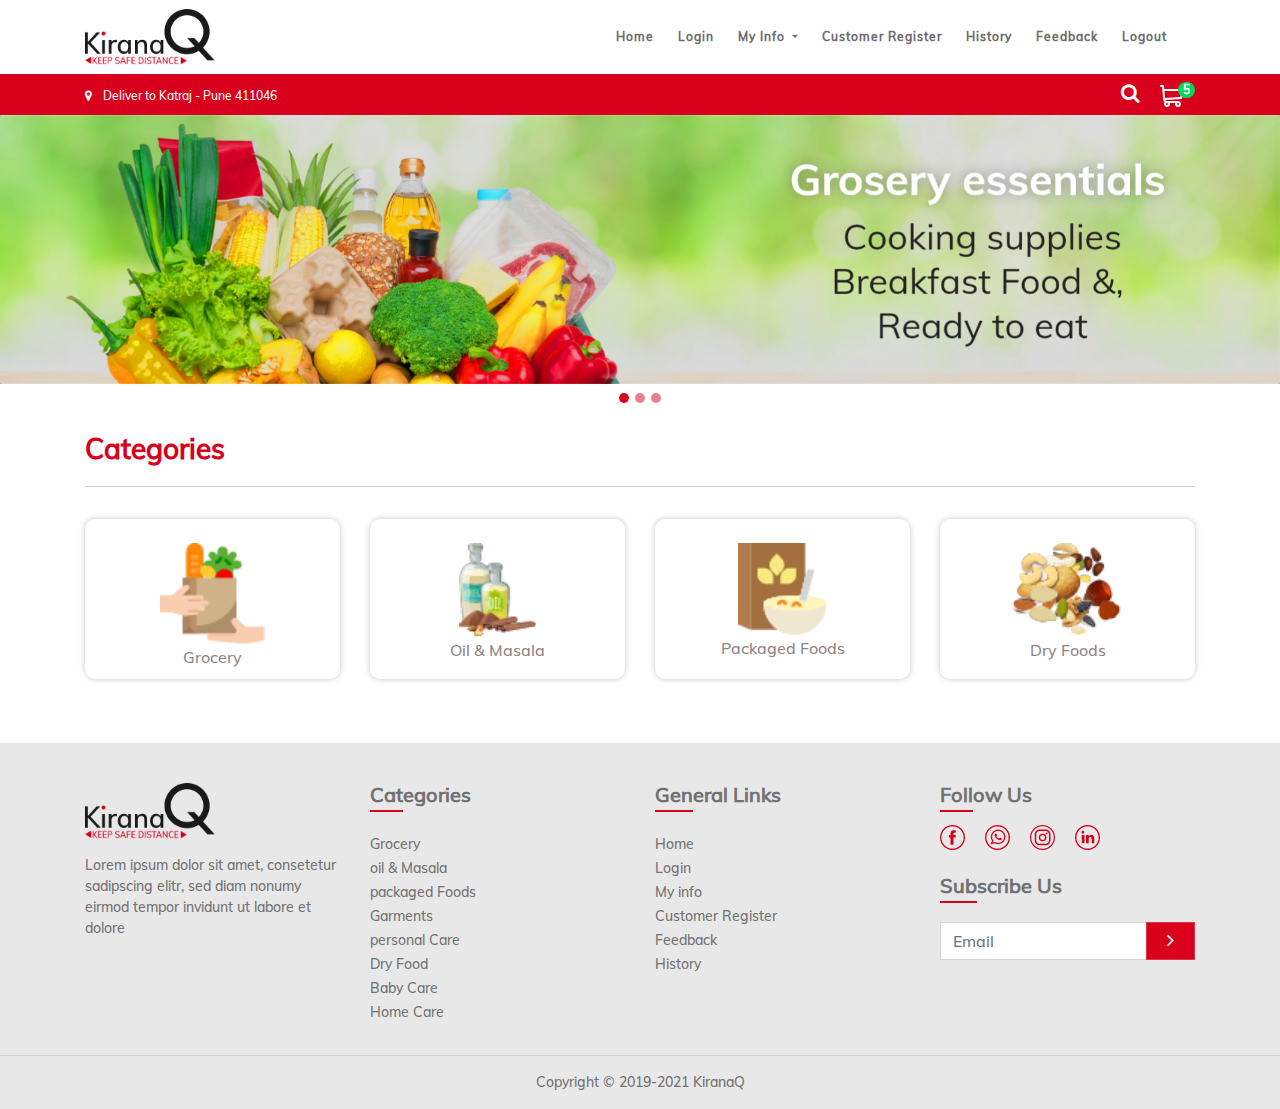
<file: index.html>
<!DOCTYPE html>
<html lang="en">
<head>
  <meta charset="utf-8">
  <meta name="viewport" content="width=device-width, initial-scale=1, shrink-to-fit=no">
  <title>Home Page | Kirana</title>
  <link rel="icon" type="image/png" href="img/logo.png">
  <link href="assets/bootstrap/css/bootstrap.min.css" rel="stylesheet">
  <link href="assets/fontawesome-free/css/all.min.css" rel="stylesheet" type="text/css">
  <link href="css/custom.css" rel="stylesheet">
  <link href="css/home.css" rel="stylesheet">
  <link rel="stylesheet" href="https://cdnjs.cloudflare.com/ajax/libs/font-awesome/4.7.0/css/font-awesome.min.css">
  <script src="https://cdnjs.cloudflare.com/ajax/libs/popper.js/1.16.0/umd/popper.min.js"></script>
</head>
<body id="page-top">
  <nav class="navbar navbar-expand-lg navbar-dark" id="mainNav">
    <div class="container">
      <a class="navbar-brand" href="loader.html">
        <img src="img/logo.png" class="img-fluid logo">
      </a>
      <button class="navbar-toggler navbar-toggler-right" type="button" data-toggle="collapse" data-target="#navbarResponsive" aria-controls="navbarResponsive" aria-expanded="false" aria-label="Toggle navigation">
        Menu
        <i class="fas fa-bars"></i>
      </button>
      <div class="collapse navbar-collapse" id="navbarResponsive">
        <div class="bg-red p-0 desktop-hide h50 py-2">
          <div class="row">
            <img src="img/avatar.png" class="rounded-circle ml-4 my-auto bg-white" alt="Cinque Terre">
            <p class="clr-white px-3 my-auto">Hello Lorem</p>
            <div class="mobile-right col-4 my-auto">
              <i class="fa fa-pencil-square-o clr-white pr-2" aria-hidden="true"></i>
            </div>
          </div>
        </div>
        <div class="bg-light py-2 desktop-hide">
          <div class="row">
            <div class="pl-4 ml-1">
              Welcome
            </div>
            <div class="mobile-right col-7">
              <span class="close-menu clr-red">X</span>
            </div>
          </div>
        </div>
        <ul class="navbar-nav ml-auto p-3">
          <li class="nav-item">
            <a class="nav-link" href="loader.html">Home</a>
          </li>
          <li class="nav-item">
            <a class="nav-link" href="login.html">Login</a>
          </li>
          <li class="nav-item">
            <div class="dropdown drp-link">
              <a href="#" class="nav-link dropdown-toggle" data-toggle="dropdown">
                My Info
              </a>
              <div class="dropdown-menu">
                <a class="dropdown-item" href="my-order-history.html">Orders</a>
                <a class="dropdown-item" href="cart-list.html">Cart</a>
                <a class="dropdown-item" href="address-book.html">My Addresses</a>
              </div>
            </div>
          </li>
          <li class="nav-item">
            <a class="nav-link" href="customer-register.html">Customer Register</a>
          </li>
          <li class="nav-item">
            <a class="nav-link" href="my-order-history.html">History </a>
          </li>
          <li class="nav-item">
            <a class="nav-link" href="feedback.html">Feedback</a>
          </li>
          <li class="nav-item">
            <a class="nav-link" href="#">Logout</a>
          </li>
        </ul>
        <div class="px-3 desktop-hide">
          <div class="clr-red">
            Retailing  in the times  of <br>corona virus
          </div>
          <p class="font-12 mt-3">
            Lorem Ipsum is simply dummy text of the printing and typesetting industry. Lorem Ipsum has been the industry's standard
          </p>
        </div>
      </div>
    </div>
  </nav>

  <section class="py-2 bg-red filter-sticky">
    <div class="container">
      <div class="row">
        <div class="col-8 clr-white">
          <span class="font-12"><i class="fa fa-map-marker  pr-2" aria-hidden="true"></i>
          Deliver to Katraj - Pune 411046</span> 
        </div>
        <div class="col-4 text-right">
          <span>
            <i class="fa fa-search clr-white font-20 pr-3"></i>
            <a href="cart-list.html">
              <img src="img/shopping-cart.svg" class="img-fluid">
              <span class='badge' id='lblCartCount'> 5 </span>
            </a>
          </span>
        </div>
      </div>
    </div>
  </section>

  <!-- Desktop Banner Images -->
  <section class="mobile-hide">
   <div id="demo" class="carousel slide mx-auto" data-ride="carousel">
    <ul class="carousel-indicators bottom-45">
      <li data-target="#demo" data-slide-to="0" class="active"></li>
      <li data-target="#demo" data-slide-to="1"></li>
      <li data-target="#demo" data-slide-to="2"></li>
    </ul>
    <div class="carousel-inner">
      <div class="carousel-item active">
        <img src="img/banner1.png" class="img-fluid">
      </div>
      <div class="carousel-item">
        <img src="img/banner1.png" class="img-fluid">
      </div>
      <div class="carousel-item">
        <img src="img/banner1.png" class="img-fluid">
      </div>
    </div>
  </section>

  <section class="desktop-hide">
   <div id="demo1" class="carousel slide mx-auto" data-ride="carousel">
    <ul class="carousel-indicators bottom-45">
      <li data-target="#demo1" data-slide-to="0" class="active"></li>
      <li data-target="#demo1" data-slide-to="1"></li>
      <li data-target="#demo1" data-slide-to="2"></li>
    </ul>
    <div class="carousel-inner">
      <div class="carousel-item active">
        <img src="img/mobilebanner1.png" class="img-fluid">
      </div>
      <div class="carousel-item">
        <img src="img/mobilebanner1.png" class="img-fluid">
      </div>
      <div class="carousel-item">
        <img src="img/mobilebanner1.png" class="img-fluid">
      </div>
    </div>
  </section>

  <section class="my-5">
    <div class="container"> 
      <h3 class="cat-title mb-3">Categories</h3>
      <div class="row text-center">
        <div class="col-md-3 col-6 my-3">
          <a href="grocery-list.html">
            <div class="cat-box py-4">
              <img src="img/grocery.png" class="img-fluid">
              <div class="cat-name">Grocery</div>
            </div>
          </a>
        </div>
        <div class="col-md-3 col-6 my-3">
          <div class="cat-box py-4">
            <img src="img/oil-masala.png" class="img-fluid">
            <div class="cat-name">Oil & Masala</div>
          </div>
        </div>
        <div class="col-md-3 col-6 my-3">
          <div class="cat-box py-4">
            <img src="img/packaged-foods.png" class="img-fluid">
            <div class="cat-name">Packaged Foods</div>
          </div>
        </div>
        <div class="col-md-3 col-6 my-3">
          <div class="cat-box py-4">
            <img src="img/dry-foods.png" class="img-fluid">
            <div class="cat-name">Dry Foods</div>
          </div>
        </div>
      </div>
    </div>
  </section>
  <footer class="py-3 footer-bg">
    <div class="container">
      <div class="row">
        <div class="col-lg-3 pt-4">
          <img src="img/logo.png" class="img-fluid pb-3 logo" alt="kiranaq">
          <p class="footer-text font-14">
            Lorem ipsum dolor sit amet, consetetur sadipscing elitr, sed diam nonumy eirmod tempor invidunt ut labore et dolore
          </p>
        </div>
        <div class="col-lg-3 pt-4">
          <h5 class="footer-heading"><span class="bor-btm-red">Cat</span>egories</h5>
          <ul class="list-unstyled mt-4">
            <li><a href="#" class="footer-link">Grocery</a></li>
            <li><a href="#" class="footer-link">oil & Masala</a></li>
            <li><a href="#" class="footer-link">packaged Foods</a></li>
            <li><a href="#" class="footer-link">Garments</a></li>
            <li><a href="#" class="footer-link">personal Care</a></li>
            <li><a href="#" class="footer-link">Dry Food</a></li>
            <li><a href="#" class="footer-link">Baby Care</a></li>
            <li><a href="#" class="footer-link">Home Care</a></li>
          </ul>
        </div>
        <div class="col-lg-3 pt-4">
          <h5 class="footer-heading"><span class="bor-btm-red">Gen</span>eral Links</h5>
          <ul class="list-unstyled mt-4">
            <li><a href="#" class="footer-link">Home</a></li>
            <li><a href="#" class="footer-link">Login</a></li>
            <li><a href="#" class="footer-link">My info</a></li>
            <li><a href="#" class="footer-link">Customer Register</a></li>
            <li><a href="#" class="footer-link">Feedback</a></li>
            <li><a href="#" class="footer-link">History</a></li>
          </ul>
        </div>
        <div class="col-lg-3 mt-4">
          <h5 class="footer-heading"><span class="bor-btm-red">Foll</span>ow Us</h5>
          <div class="mt-3">
            <a href="#"><img src="img/fb.png" class="img-fluid "></a>
            <a href="#"><img src="img/whats-app.png" class="img-fluid pl-3"></a>
            <a href="#"><img src="img/insta.png" class="img-fluid pl-3"></a>
            <a href="#"><img src="img/linkedin.png" class="img-fluid pl-3"></a>
          </div>
          <div class="mt-4">
            <h5 class="footer-heading"><span class="bor-btm-red">Sub</span>scribe Us</h5>
            <form>
              <div class="input-group my-4">
                <input type="text" class="form-control rounded-0 subscribe" placeholder="Email" required="">
                <div class="input-group-append">
                  <button class="btn btn-danger bg-red rounded-0" type="submit"><i class="fa fa-angle-right font-20 px-2"></i></button>
                </div>
              </div>
            </form>
          </div>
        </div>
      </div>
    </div>
    <hr class="ft-hr">
    <div class="container">
      <p class="m-0 text-center footer-text small"><span class="copyright"> Copyright © 2019-2021 KiranaQ </span></p>
    </div>
  </footer>
  <script src="assets/jquery/jquery.min.js"></script>
  <script src="assets/bootstrap/js/bootstrap.min.js"></script>
  <script src="js/custom.js"></script>
</body>
</html>
</file>
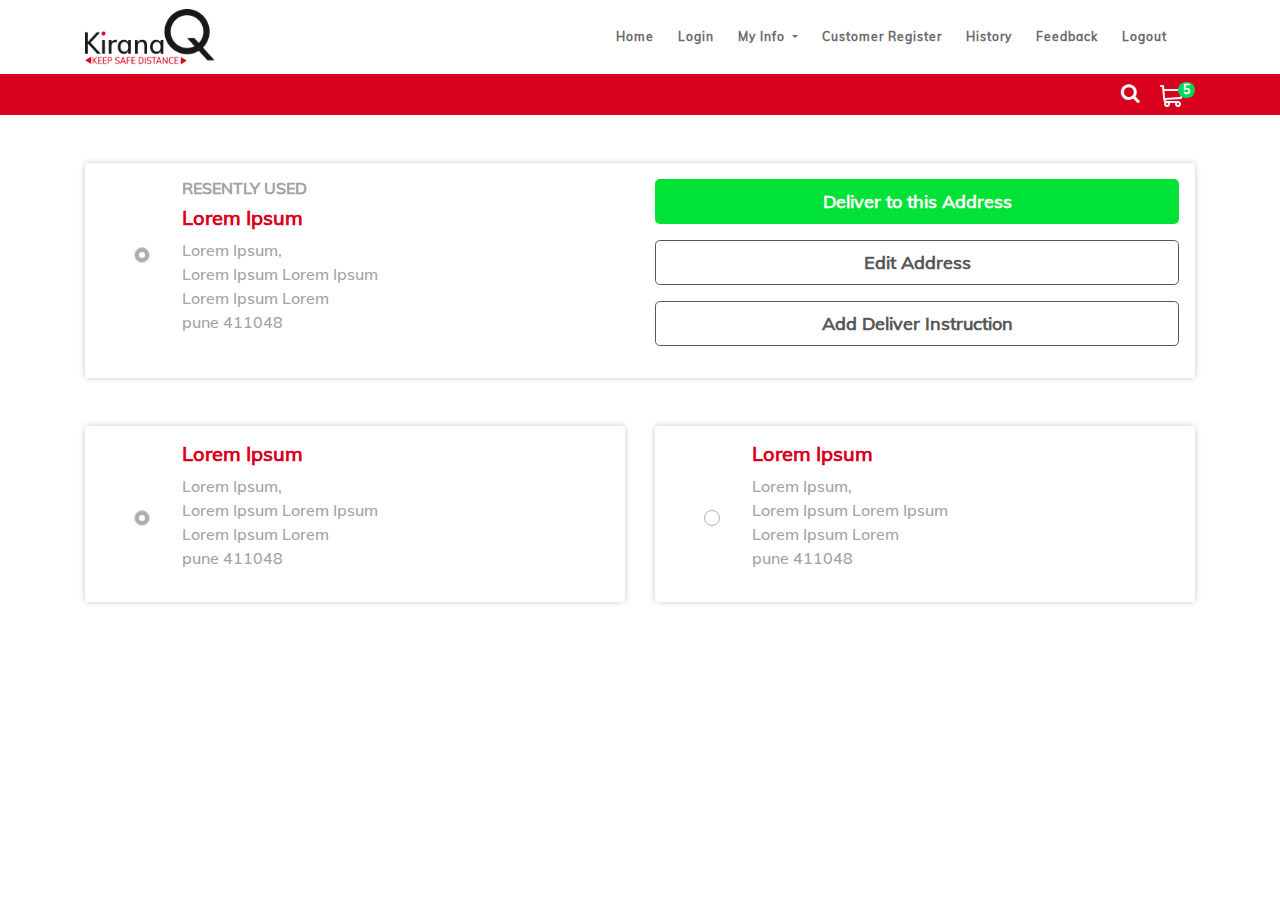
<file: address-book.html>
<!DOCTYPE html>
<html lang="en">
<head>
  <meta charset="utf-8">
  <meta name="viewport" content="width=device-width, initial-scale=1, shrink-to-fit=no">
  <title>Address Book Page | Kirana</title>
  <link rel="icon" type="image/png" href="img/logo.png">
  <link href="assets/bootstrap/css/bootstrap.min.css" rel="stylesheet">
  <link href="assets/fontawesome-free/css/all.min.css" rel="stylesheet" type="text/css">
  <link href="css/custom.css" rel="stylesheet">
  <link href="css/address-book.css" rel="stylesheet">
  <link rel="stylesheet" href="https://cdnjs.cloudflare.com/ajax/libs/font-awesome/4.7.0/css/font-awesome.min.css">
  <script src="https://cdnjs.cloudflare.com/ajax/libs/popper.js/1.16.0/umd/popper.min.js"></script>
</head>
<body id="page-top">
 <nav class="navbar navbar-expand-lg navbar-dark" id="mainNav">
  <div class="container">
    <a class="navbar-brand" href="loader.html">
      <img src="img/logo.png" class="img-fluid logo">
    </a>
    <button class="navbar-toggler navbar-toggler-right" type="button" data-toggle="collapse" data-target="#navbarResponsive" aria-controls="navbarResponsive" aria-expanded="false" aria-label="Toggle navigation">
      Menu
      <i class="fas fa-bars"></i>
    </button>
    <div class="collapse navbar-collapse" id="navbarResponsive">
      <div class="bg-red p-0 desktop-hide h50 py-2">
        <div class="row">
          <img src="img/avatar.png" class="rounded-circle ml-4 my-auto bg-white" alt="Cinque Terre">
          <p class="clr-white px-3 my-auto">Hello Lorem</p>
          <div class="mobile-right col-4 my-auto">
            <i class="fa fa-pencil-square-o clr-white pr-2" aria-hidden="true"></i>
          </div>
        </div>
      </div>
      <div class="bg-light py-2 desktop-hide">
        <div class="row">
          <div class="pl-4 ml-1">
            Welcome
          </div>
          <div class="mobile-right col-7">
            <span class="close-menu clr-red">X</span>
          </div>
        </div>
      </div>
      <ul class="navbar-nav ml-auto p-3">
        <li class="nav-item">
          <a class="nav-link" href="loader.html">Home</a>
        </li>
        <li class="nav-item">
          <a class="nav-link" href="login.html">Login</a>
        </li>
        <li class="nav-item">
          <div class="dropdown drp-link">
            <a href="#" class="nav-link dropdown-toggle" data-toggle="dropdown">
              My Info
            </a>
            <div class="dropdown-menu">
              <a class="dropdown-item" href="my-order-history.html">Orders</a>
              <a class="dropdown-item" href="cart-list.html">Cart</a>
              <a class="dropdown-item" href="address-book.html">My Addresses</a>
            </div>
          </div>
        </li>
        <li class="nav-item">
          <a class="nav-link" href="customer-register.html">Customer Register</a>
        </li>
        <li class="nav-item">
          <a class="nav-link" href="my-order-history.html">History </a>
        </li>
        <li class="nav-item">
          <a class="nav-link" href="feedback.html">Feedback</a>
        </li>
        <li class="nav-item">
          <a class="nav-link" href="#">Logout</a>
        </li>
      </ul>
      <div class="px-3 desktop-hide">
        <div class="clr-red">
          Retailing  in the times  of <br>corona virus
        </div>
        <p class="font-12 mt-3">
          Lorem Ipsum is simply dummy text of the printing and typesetting industry. Lorem Ipsum has been the industry's standard
        </p>
      </div>
    </div>
  </div>
</nav>
<section class="py-2 bg-red filter-sticky">
  <div class="container">
    <div class="row">
      <div class="col-8 clr-white">
       
      </div>
      <div class="col-4 text-right">
        <span>
          <i class="fa fa-search clr-white font-20 pr-3"></i>
          <a href="cart-list.html">
            <img src="img/shopping-cart.svg" class="img-fluid">
            <span class='badge' id='lblCartCount'> 5 </span>
          </a>
        </span>
      </div>
    </div>
  </div>
</section>


<section class="my-5">
  <div class="container"> 
    <div class="row">
      <div class="col-12">
        <div class="address-box p-3">
          <div class="row">
            <div class="col-12 col-md-6 px-5">
              <div class="custom-control custom-radio">
                <input type="radio" class="custom-control-input " id="recent-address" name="example1" checked="">
                <label class="custom-control-label pl-4" for="recent-address">
                  <h6 class="clr-grey text-uppercase">Resently Used</h6>
                  <h5 class="clr-red">Lorem Ipsum</h5>
                  <p class="clr-grey">
                    Lorem Ipsum, <br>
                    Lorem Ipsum Lorem Ipsum <br>
                    Lorem Ipsum Lorem <br>
                    pune 411048
                  </p>
                </label>
              </div>
            </div>
            <div class="col-12 col-md-6">
              <a href="#" class="btn btn-lg mb-3 btn-address">Deliver to this Address</a>
              <a href="#" class="btn btn-lg mb-3 btn-editaddress">Edit Address</a>
              <a href="#" class="btn btn-lg mb-3 btn-editaddress">Add Deliver Instruction</a>

            </div> 

          </div>
        </div>
      </div>
    </div>

    <div class="row mt-5">
      <div class="col-md-6 col-12 mb-5">
        <div class="address-box p-3">
          <div class="row">
            <div class="col-12 px-5">
              <div class="custom-control custom-radio">
                <input type="radio" class="custom-control-input " id="address-one" name="address" checked="">
                <label class="custom-control-label pl-4" for="address-one">
                  <h5 class="clr-red">Lorem Ipsum</h5>
                  <p class="clr-grey">
                    Lorem Ipsum, <br>
                    Lorem Ipsum Lorem Ipsum <br>
                    Lorem Ipsum Lorem <br>
                    pune 411048
                  </p>
                </label>
              </div>
            </div>
          </div>
        </div>
      </div>

      <div class="col-md-6 col-12 mb-5">
        <div class="address-box p-3">
          <div class="row">
            <div class="col-12 px-5">
              <div class="custom-control custom-radio">
                <input type="radio" class="custom-control-input " id="address-second" name="address">
                <label class="custom-control-label pl-4" for="address-second">
                  <h5 class="clr-red">Lorem Ipsum</h5>
                  <p class="clr-grey">
                    Lorem Ipsum, <br>
                    Lorem Ipsum Lorem Ipsum <br>
                    Lorem Ipsum Lorem <br>
                    pune 411048
                  </p>
                </label>
              </div>
            </div>
          </div>
        </div>
      </div>
    </div>
  </div>
</section>
<script src="assets/jquery/jquery.min.js"></script>
<script src="assets/bootstrap/js/bootstrap.min.js"></script>
<script src="js/custom.js"></script>
</body>
</html>
</file>
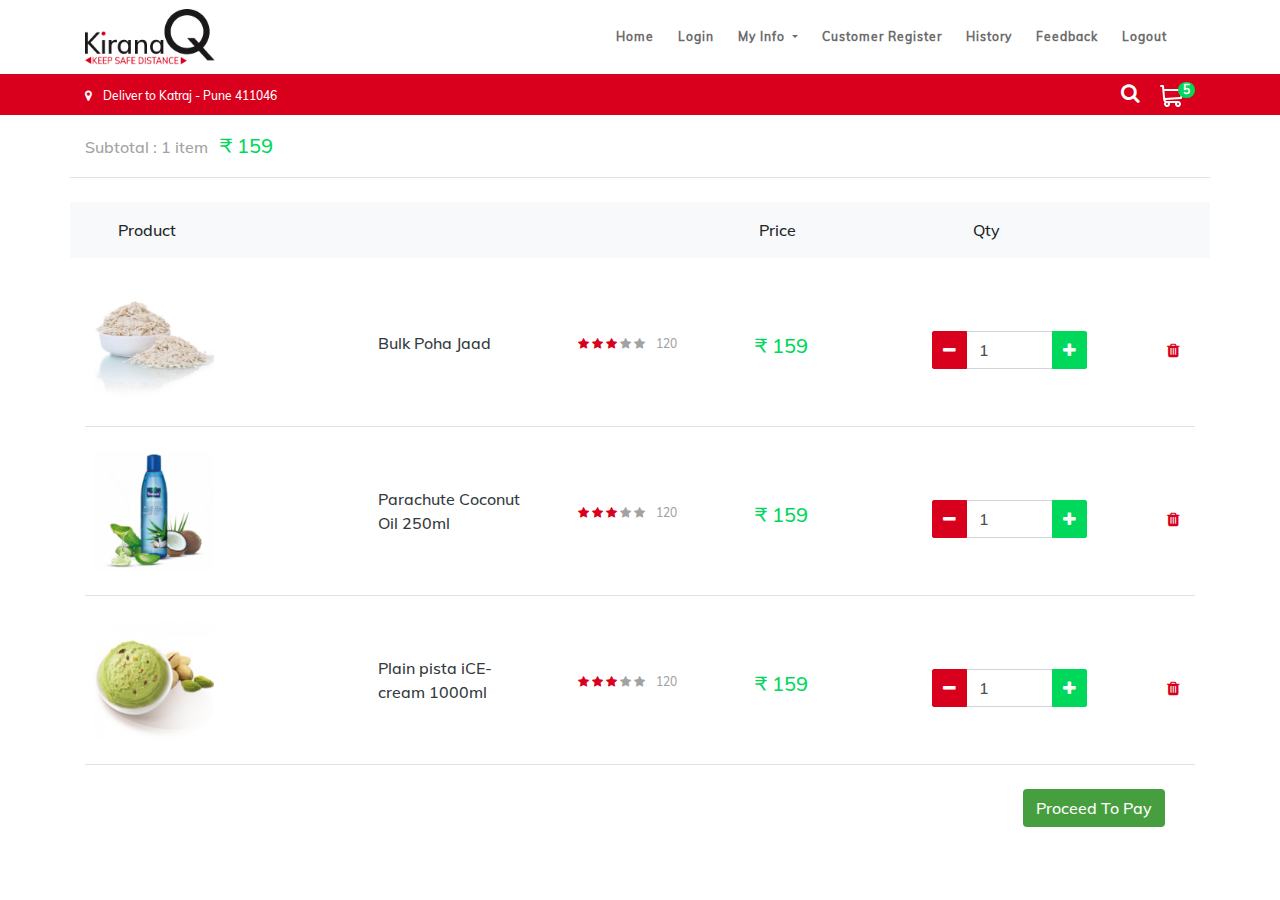
<file: cart-list.html>
<!DOCTYPE html>
<html lang="en">
<head>
  <meta charset="utf-8">
  <meta name="viewport" content="width=device-width, initial-scale=1, shrink-to-fit=no">
  <title>Cart List Page | Kirana</title>
  <link rel="icon" type="image/png" href="img/logo.png">
  <link href="assets/bootstrap/css/bootstrap.min.css" rel="stylesheet">
  <link href="assets/fontawesome-free/css/all.min.css" rel="stylesheet" type="text/css">
  <link href="css/custom.css" rel="stylesheet">
  <link href="css/grocery-list.css" rel="stylesheet">
  <link rel="stylesheet" href="https://cdnjs.cloudflare.com/ajax/libs/font-awesome/4.7.0/css/font-awesome.min.css">
  <script src="https://cdnjs.cloudflare.com/ajax/libs/popper.js/1.16.0/umd/popper.min.js"></script>
</head>
<body id="page-top">
 <nav class="navbar navbar-expand-lg navbar-dark" id="mainNav">
  <div class="container">
    <a class="navbar-brand" href="loader.html">
      <img src="img/logo.png" class="img-fluid logo">
    </a>
    <button class="navbar-toggler navbar-toggler-right" type="button" data-toggle="collapse" data-target="#navbarResponsive" aria-controls="navbarResponsive" aria-expanded="false" aria-label="Toggle navigation">
      Menu
      <i class="fas fa-bars"></i>
    </button>
    <div class="collapse navbar-collapse" id="navbarResponsive">
      <div class="bg-red p-0 desktop-hide h50 py-2">
        <div class="row">
          <img src="img/avatar.png" class="rounded-circle ml-4 my-auto bg-white" alt="Cinque Terre">
          <p class="clr-white px-3 my-auto">Hello Lorem</p>
          <div class="mobile-right col-4 my-auto">
            <i class="fa fa-pencil-square-o clr-white pr-2" aria-hidden="true"></i>
          </div>
        </div>
      </div>
      <div class="bg-light py-2 desktop-hide">
        <div class="row">
          <div class="pl-4 ml-1">
            Welcome
          </div>
          <div class="mobile-right col-7">
            <span class="close-menu clr-red">X</span>
          </div>
        </div>
      </div>
      <ul class="navbar-nav ml-auto p-3">
        <li class="nav-item">
          <a class="nav-link" href="loader.html">Home</a>
        </li>
        <li class="nav-item">
          <a class="nav-link" href="login.html">Login</a>
        </li>
        <li class="nav-item">
          <div class="dropdown drp-link">
            <a href="#" class="nav-link dropdown-toggle" data-toggle="dropdown">
              My Info
            </a>
            <div class="dropdown-menu">
              <a class="dropdown-item" href="my-order-history.html">Orders</a>
              <a class="dropdown-item" href="cart-list.html">Cart</a>
              <a class="dropdown-item" href="address-book.html">My Addresses</a>
            </div>
          </div>
        </li>
        <li class="nav-item">
          <a class="nav-link" href="customer-register.html">Customer Register</a>
        </li>
        <li class="nav-item">
          <a class="nav-link" href="my-order-history.html">History </a>
        </li>
        <li class="nav-item">
          <a class="nav-link" href="feedback.html">Feedback</a>
        </li>
        <li class="nav-item">
          <a class="nav-link" href="#">Logout</a>
        </li>
      </ul>
      <div class="px-3 desktop-hide">
        <div class="clr-red">
          Retailing  in the times  of <br>corona virus
        </div>
        <p class="font-12 mt-3">
          Lorem Ipsum is simply dummy text of the printing and typesetting industry. Lorem Ipsum has been the industry's standard
        </p>
      </div>
    </div>
  </div>
</nav>
<section class="py-2 bg-red filter-sticky">
  <div class="container">
    <div class="row">
      <div class="col-8 clr-white">
        <span class="font-12"><i class="fa fa-map-marker  pr-2" aria-hidden="true"></i>
        Deliver to Katraj - Pune 411046</span> 
      </div>
      <div class="col-4 text-right">
        <span>
          <i class="fa fa-search clr-white font-20 pr-3"></i>
          <img src="img/shopping-cart.svg" class="img-fluid">
          <span class='badge' id='lblCartCount'> 5 </span>
        </span>
      </div>
    </div>
  </div>
</section>

<section class="mb-5">
  <div class="container"> 
    <div class="row ">
      <div class="col-12 border-bottom">
        <div class="py-3 my-auto clr-grey">
          Subtotal : 1 item <span class="clr-green font-20 pl-2">&#8377; 159</span>
        </div>
      </div>
    </div>
    <div class="row bg-light mt-4 py-3 mobile-hide">
      <div class="col-lg-7 pl-5">
        Product
      </div>
      <div class="col-lg-2 pl-4">
        Price
      </div>
      <div class="col-lg-3 pl-5">
        Qty
      </div>
    </div>
    <div class="col-12">
      <div class="row mt-3 pb-3 border-bottom">
        <div class="p-2 col-3">
          <img src="img/product1.png" alt="" class="img-fluid height-120">
        </div>
        <div class="col-9 my-auto">
          <div class="row">
            <div class="col-lg-8 my-auto">
              <div class="row">
                <div class="col-lg-4 my-auto">
                  <p class="mb-0"> <a href="#" class="text-dark d-inline-block align-middle">Bulk Poha Jaad</a></p>
                </div>
                <div class="col-lg-4 my-auto">
                  <div class="mobilehp pl-3 font-12 pt-1">
                    <span class="fa fa-star clr-red"></span>
                    <span class="fa fa-star clr-red"></span>
                    <span class="fa fa-star clr-red"></span>
                    <span class="fa fa-star clr-grey"></span>
                    <span class="fa fa-star clr-grey"></span>
                    <span class="clr-grey pl-2 font-12">120</span>
                  </div>
                </div>
                <div class="col-lg-4 my-auto">
                  <div class="clr-green font-20 pl-2 mt-2">&#8377; 159</div>
                </div>
              </div>
            </div>
            <div class="col-lg-4">
              <div class="row mt-3">
                <div class="col-8">
                  <div class="input-group">
                    <div class="input-group-prepend">
                      <button class="btn btn-outline-secondary bg-red mobpad-0" onclick="decrement('count1')" type="button"><i class="fa fa-minus clr-white"></i></button>
                    </div>
                    <input type="number" id="count1" class="form-control" value="1" min="1" required="">
                    <div class="input-group-append">
                      <button class="btn btn-outline-secondary bg-green mobpad-0" onclick="increment('count1')" type="button"><i class="fa fa-plus clr-white"></i></button>
                    </div>
                  </div>
                </div>
                <div class="col-4 text-right mobile-right my-auto">
                  <a href="#"><i class="fa fa-trash"></i></a>
                </div>
              </div>
            </div>
          </div>
        </div>
      </div>

      <div class="row mt-3 pb-3 border-bottom">
        <div class="p-2 col-3">
          <img src="img/product2.png" alt="" class="img-fluid height-120">
        </div>
        <div class="col-9 my-auto">
          <div class="row">
            <div class="col-lg-8 my-auto">
              <div class="row">
                <div class="col-lg-4 my-auto">
                  <p class="mb-0"> <a href="#" class="text-dark d-inline-block align-middle">Parachute Coconut Oil 250ml</a></p>
                </div>
                <div class="col-lg-4 my-auto">
                  <div class="mobilehp pl-3 font-12 pt-1">
                    <span class="fa fa-star clr-red"></span>
                    <span class="fa fa-star clr-red"></span>
                    <span class="fa fa-star clr-red"></span>
                    <span class="fa fa-star clr-grey"></span>
                    <span class="fa fa-star clr-grey"></span>
                    <span class="clr-grey pl-2 font-12">120</span>
                  </div>
                </div>
                <div class="col-lg-4 my-auto">
                  <div class="clr-green font-20 pl-2 mt-2">&#8377; 159</div>
                </div>
              </div>
            </div>
            <div class="col-lg-4">
              <div class="row mt-3">
                <div class="col-8">
                  <div class="input-group">
                    <div class="input-group-prepend">
                      <button class="btn btn-outline-secondary bg-red mobpad-0" onclick="decrement('count2')" type="button"><i class="fa fa-minus clr-white"></i></button>
                    </div>
                    <input type="number" id="count2" class="form-control" value="1" min="1" required="">
                    <div class="input-group-append">
                      <button class="btn btn-outline-secondary bg-green mobpad-0" onclick="increment('count2')" type="button"><i class="fa fa-plus clr-white"></i></button>
                    </div>
                  </div>
                </div>
                <div class="col-4 text-right mobile-right my-auto">
                  <a href="#"><i class="fa fa-trash"></i></a>
                </div>
              </div>
            </div>
          </div>
        </div>
      </div>
      <div class="row mt-3 pb-3 border-bottom">
        <div class="p-2 col-3">
          <img src="img/product3.png" alt="" class="img-fluid height-120">
        </div>
        <div class="col-9 my-auto">
          <div class="row">
            <div class="col-lg-8 my-auto">
              <div class="row">
                <div class="col-lg-4 my-auto">
                  <p class="mb-0"> <a href="#" class="text-dark d-inline-block align-middle">Plain pista iCE-cream 1000ml</a></p>
                </div>
                <div class="col-lg-4 my-auto">
                  <div class="mobilehp pl-3 font-12 pt-1">
                    <span class="fa fa-star clr-red"></span>
                    <span class="fa fa-star clr-red"></span>
                    <span class="fa fa-star clr-red"></span>
                    <span class="fa fa-star clr-grey"></span>
                    <span class="fa fa-star clr-grey"></span>
                    <span class="clr-grey pl-2 font-12">120</span>
                  </div>
                </div>
                <div class="col-lg-4 my-auto">
                  <div class="clr-green font-20 pl-2 mt-2">&#8377; 159</div>
                </div>
              </div>
            </div>
            <div class="col-lg-4">
              <div class="row mt-3">
                <div class="col-8">
                  <div class="input-group">
                    <div class="input-group-prepend">
                      <button class="btn btn-outline-secondary bg-red mobpad-0" onclick="decrement('count3')" type="button"><i class="fa fa-minus clr-white"></i></button>
                    </div>
                    <input type="number" id="count3" class="form-control" value="1" min="1" required="">
                    <div class="input-group-append">
                      <button class="btn btn-outline-secondary bg-green mobpad-0" onclick="increment('count3')" type="button"><i class="fa fa-plus clr-white"></i></button>
                    </div>
                  </div>
                </div>
                <div class="col-4 text-right mobile-right my-auto">
                  <a href="#"><i class="fa fa-trash"></i></a>
                </div>
              </div>
            </div>
          </div>
        </div>
      </div>

      <div class="col-12 text-right mt-4">
        <a href="address-book.html" class="btn green-add-cart">Proceed To Pay</a>
      </div>  
    </div>

  </section>


</div>

<script src="assets/jquery/jquery.min.js"></script>
<script src="assets/bootstrap/js/bootstrap.min.js"></script>
<script src="js/custom.js"></script>
<script type="text/javascript">
  $(".like-product").click(function(){
    $(this).removeClass("fa-heart-o");
    $(this).addClass("fa-heart");
  });
</script>
<script>
  function increment(id) {
    document.getElementById(id).stepUp(1);
  }
  function decrement(id) {
    document.getElementById(id).stepDown(1);
  }
</script>
</body>
</html>
</file>
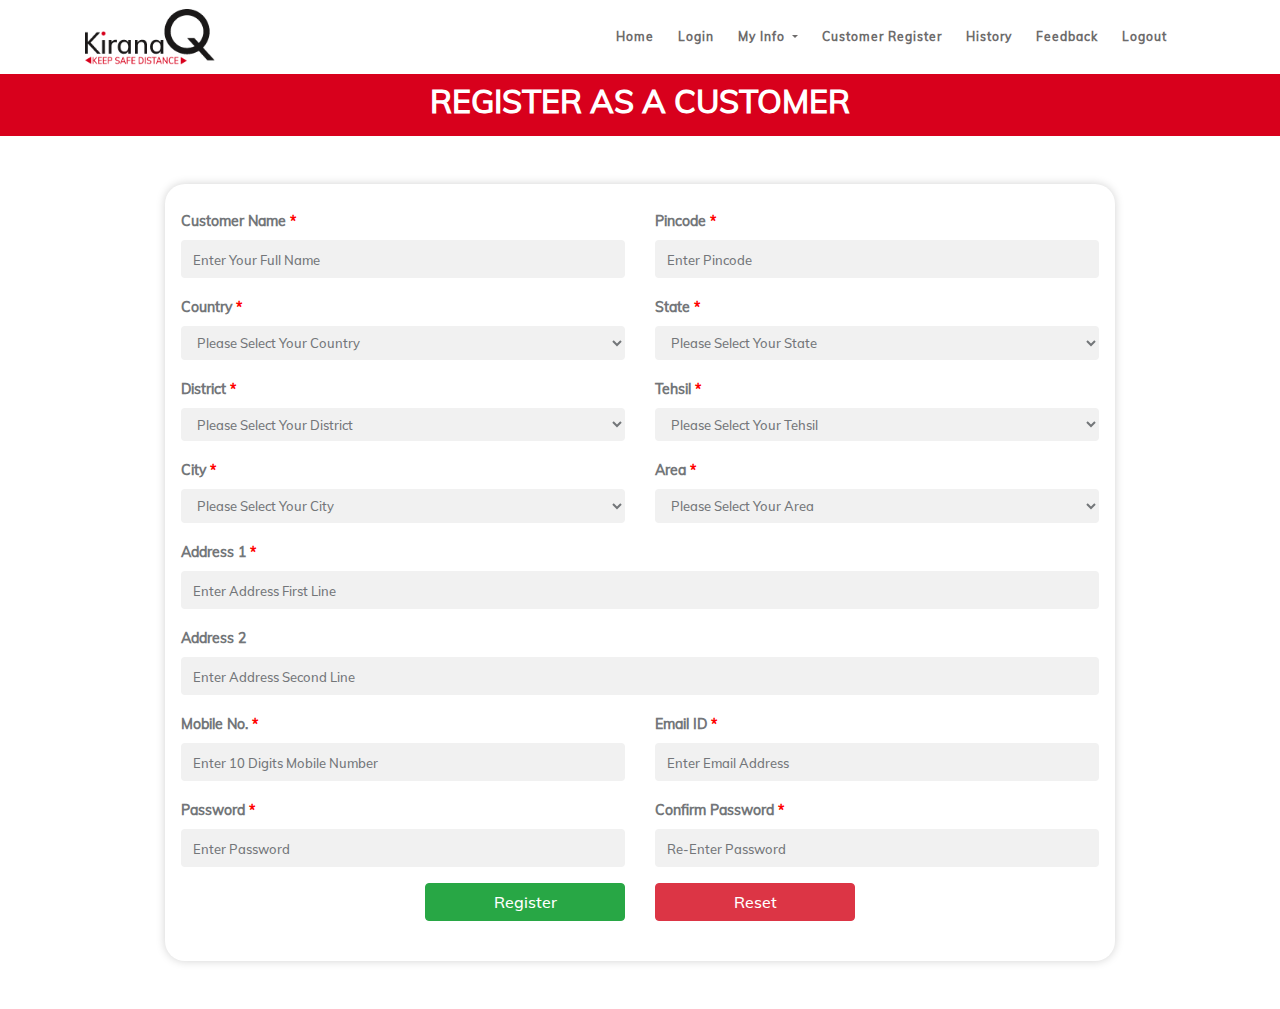
<file: customer-register.html>
<!DOCTYPE html>
<html lang="en">
<head>
  <meta charset="utf-8">
  <meta name="viewport" content="width=device-width, initial-scale=1, shrink-to-fit=no">
  <title>Customer Registration Page | Kirana</title>
  <link rel="icon" type="image/png" href="img/logo.png">
  <link href="assets/bootstrap/css/bootstrap.min.css" rel="stylesheet">
  <link href="assets/fontawesome-free/css/all.min.css" rel="stylesheet" type="text/css">
  <link href="css/custom.css" rel="stylesheet">
  <link href="css/customer-register.css" rel="stylesheet">
  <link rel="stylesheet" href="https://cdnjs.cloudflare.com/ajax/libs/font-awesome/4.7.0/css/font-awesome.min.css">
  <script src="https://cdnjs.cloudflare.com/ajax/libs/popper.js/1.16.0/umd/popper.min.js"></script>
</head>
<body id="page-top">
  <nav class="navbar navbar-expand-lg navbar-dark" id="mainNav">
    <div class="container">
      <a class="navbar-brand" href="loader.html">
        <img src="img/logo.png" class="img-fluid logo">
      </a>
      <button class="navbar-toggler navbar-toggler-right" type="button" data-toggle="collapse" data-target="#navbarResponsive" aria-controls="navbarResponsive" aria-expanded="false" aria-label="Toggle navigation">
        Menu
        <i class="fas fa-bars"></i>
      </button>
      <div class="collapse navbar-collapse" id="navbarResponsive">
        <div class="bg-red p-0 desktop-hide h50 py-2">
          <div class="row">
            <img src="img/avatar.png" class="rounded-circle ml-4 my-auto bg-white" alt="Cinque Terre">
            <p class="clr-white px-3 my-auto">Hello Lorem</p>
            <div class="mobile-right col-4 my-auto">
              <i class="fa fa-pencil-square-o clr-white pr-2" aria-hidden="true"></i>
            </div>
          </div>
        </div>
        <div class="bg-light py-2 desktop-hide">
          <div class="row">
            <div class="pl-4 ml-1">
              Welcome
            </div>
            <div class="mobile-right col-7">
              <span class="close-menu clr-red">X</span>
            </div>
          </div>
        </div>
        <ul class="navbar-nav ml-auto p-3">
          <li class="nav-item">
            <a class="nav-link" href="loader.html">Home</a>
          </li>
          <li class="nav-item">
            <a class="nav-link" href="login.html">Login</a>
          </li>
          <li class="nav-item">
            <div class="dropdown drp-link">
              <a href="#" class="nav-link dropdown-toggle" data-toggle="dropdown">
                My Info
              </a>
              <div class="dropdown-menu">
                <a class="dropdown-item" href="my-order-history.html">Orders</a>
                <a class="dropdown-item" href="cart-list.html">Cart</a>
                <a class="dropdown-item" href="address-book.html">My Addresses</a>
              </div>
            </div>
          </li>
          <li class="nav-item">
            <a class="nav-link" href="customer-register.html">Customer Register</a>
          </li>
          <li class="nav-item">
            <a class="nav-link" href="my-order-history.html">History </a>
          </li>
          <li class="nav-item">
            <a class="nav-link" href="feedback.html">Feedback</a>
          </li>
          <li class="nav-item">
            <a class="nav-link" href="#">Logout</a>
          </li>
        </ul>
        <div class="px-3 desktop-hide">
          <div class="clr-red">
            Retailing  in the times  of <br>corona virus
          </div>
          <p class="font-12 mt-3">
            Lorem Ipsum is simply dummy text of the printing and typesetting industry. Lorem Ipsum has been the industry's standard
          </p>
        </div>
      </div>
    </div>
  </nav>

  <section class="py-2 bg-red filter-sticky">
    <div class="container">
      <div class="row">
        <div class="col-12 text-center">
          <h2 class="text-uppercase text-center clr-white mob-font">register as a customer</h2>
        </div>
      </div>
    </div>
  </section>

  <section class="my-5">
    <div class="container">
      <div class="row">
        <div class="col-10 offset-1 register-box py-4 px-3">
          <form>
            <div class="row">
              <div class="col-6">
                <div class="form-group reg-form">
                  <label for="name">Customer Name <span class="required-field">*</span></label>
                  <input type="text" class="form-control" placeholder="Enter Your Full Name" id="name" required>
                </div>
              </div>
              <div class="col-6">
                <div class="form-group reg-form">
                  <label for="name">Pincode <span class="required-field">*</span></label>
                  <input type="tel" class="form-control" placeholder="Enter Pincode" required>
                </div>
              </div>
              <div class="col-6">
                <div class="form-group reg-form">
                  <label for="country">Country <span class="required-field">*</span></label>
                  <select class="form-control" id="country" required="">
                    <option disabled selected value="">Please Select Your Country</option>
                    <option>India</option>
                    <option>China</option>
                  </select>
                </div>
              </div>
              <div class="col-6">
                <div class="form-group reg-form">
                  <label for="state">State <span class="required-field">*</span></label>
                  <select class="form-control" id="state" required="">
                    <option disabled selected value="">Please Select Your State</option>
                    <option>Maharashtra</option>
                    <option>Other</option>
                  </select>
                </div>
              </div>
              <div class="col-6">
                <div class="form-group reg-form">
                  <label for="district">District <span class="required-field">*</span></label>
                  <select class="form-control" id="district" required="">
                    <option disabled selected value="">Please Select Your District</option>
                    <option>Pune</option>
                    <option>Other</option>
                  </select>
                </div>
              </div>
              <div class="col-6">
                <div class="form-group reg-form">
                  <label for="tehsil">Tehsil <span class="required-field">*</span></label>
                  <select class="form-control" id="tehsil" required="">
                    <option disabled selected value="">Please Select Your Tehsil</option>
                    <option>Pune</option>
                    <option>Other</option>
                  </select>
                </div>
              </div>
              <div class="col-6">
                <div class="form-group reg-form">
                  <label for="city">City <span class="required-field">*</span></label>
                  <select class="form-control" id="city" required="">
                    <option disabled selected value="">Please Select Your City</option>
                    <option>Pune</option>
                    <option>Other</option>
                  </select>
                </div>
              </div>
              <div class="col-6">
                <div class="form-group reg-form">
                  <label for="area">Area <span class="required-field">*</span></label>
                  <select class="form-control" id="area" required="">
                    <option disabled selected value="">Please Select Your Area</option>
                    <option>Pune</option>
                    <option>Other</option>
                  </select>
                </div>
              </div>
              <div class="col-12">
                <div class="form-group reg-form">
                  <label for="address">Address 1 <span class="required-field">*</span></label>
                  <input type="text" class="form-control" placeholder="Enter Address First Line" id="address" required>
                </div>
              </div>
              <div class="col-12">
                <div class="form-group reg-form">
                  <label for="address2">Address 2</label>
                  <input type="text" class="form-control" placeholder="Enter Address Second Line" id="address2">
                </div>
              </div>
              <div class="col-6">
                <div class="form-group reg-form">
                  <label for="phone">Mobile No. <span class="required-field">*</span></label>
                  <input type="tel" class="form-control" placeholder="Enter 10 Digits Mobile Number" id="phone" required>
                </div>
              </div>
              <div class="col-6">
                <div class="form-group reg-form">
                  <label for="email">Email ID <span class="required-field">*</span></label>
                  <input type="email" class="form-control" placeholder="Enter Email Address" id="email" required>
                </div>
              </div>
              <div class="col-6">
                <div class="form-group reg-form">
                  <label for="password">Password <span class="required-field">*</span></label>
                  <input type="text" class="form-control" placeholder="Enter Password" id="password" required>
                </div>
              </div>
              <div class="col-6">
                <div class="form-group reg-form">
                  <label for="confirm-password">Confirm Password <span class="required-field">*</span></label>
                  <input type="text" class="form-control" placeholder="Re-Enter Password" id="confirm-password" required>
                </div>
              </div>
            </div>

            <div class="row">
              <div class="col-6 text-right mb-3">
                <button type="button" class="btn btn-success w200">
                  
                  Register
                </button>
              </div>
              <div class="col-6 mb-3">
                <button type="button" class="btn btn-danger w200">
                  
                  Reset
                </button>
              </div>
            </div>
          </form>
        </div>
      </div>
    </div>
  </section>

  <script src="assets/jquery/jquery.min.js"></script>
  <script src="assets/bootstrap/js/bootstrap.min.js"></script>
  <script src="js/custom.js"></script>
</body>
</html>
</file>
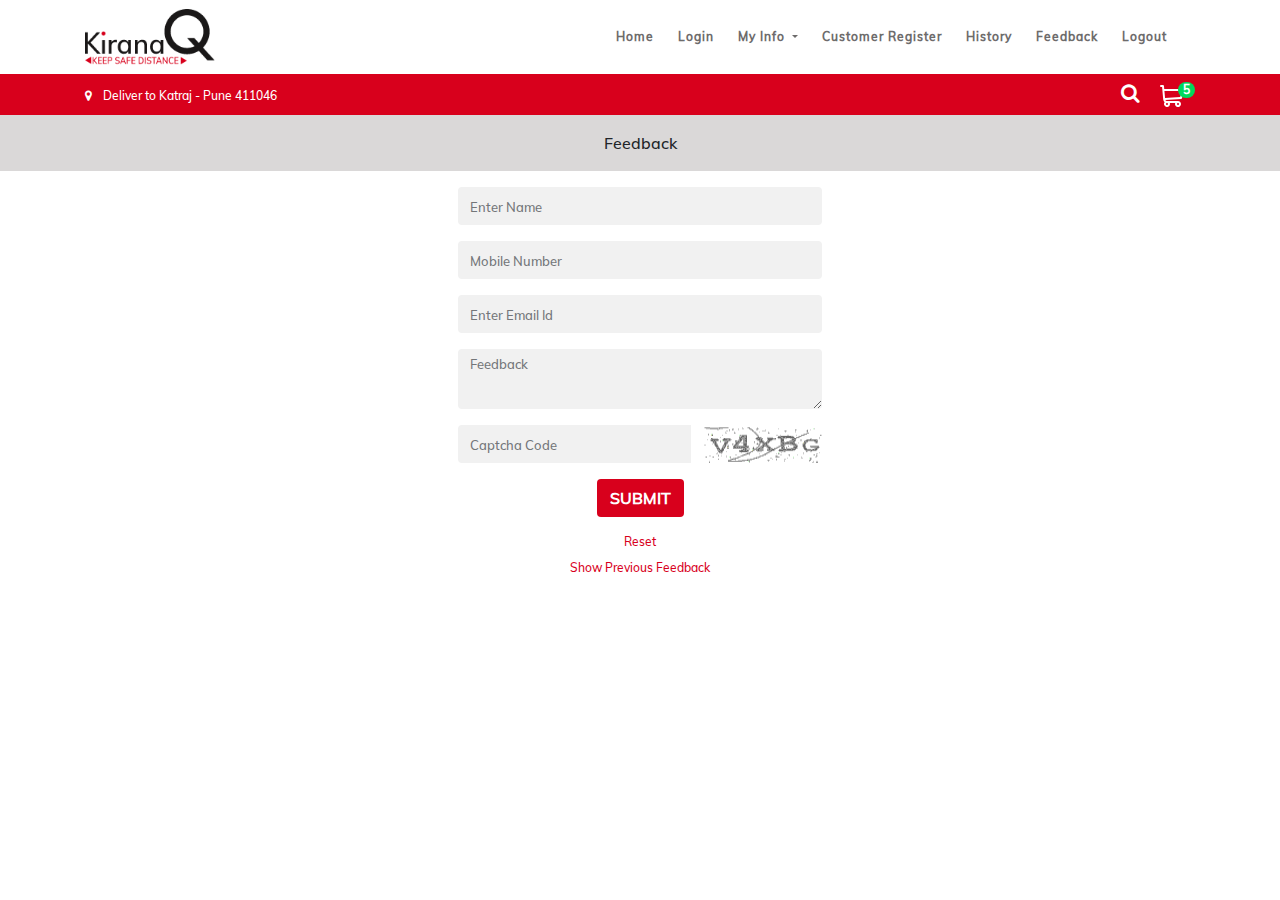
<file: feedback.html>
<!DOCTYPE html>
<html lang="en">
<head>
  <meta charset="utf-8">
  <meta name="viewport" content="width=device-width, initial-scale=1, shrink-to-fit=no">
  <title>Cart List Page | Kirana</title>
  <link rel="icon" type="image/png" href="img/logo.png">
  <link href="assets/bootstrap/css/bootstrap.min.css" rel="stylesheet">
  <link href="assets/fontawesome-free/css/all.min.css" rel="stylesheet" type="text/css">
  <link href="css/custom.css" rel="stylesheet">
  <link href="css/customer-register.css" rel="stylesheet">
  <link rel="stylesheet" href="https://cdnjs.cloudflare.com/ajax/libs/font-awesome/4.7.0/css/font-awesome.min.css">
  <script src="https://cdnjs.cloudflare.com/ajax/libs/popper.js/1.16.0/umd/popper.min.js"></script>
</head>
<body id="page-top">
  <nav class="navbar navbar-expand-lg navbar-dark" id="mainNav">
    <div class="container">
      <a class="navbar-brand" href="loader.html">
        <img src="img/logo.png" class="img-fluid logo">
      </a>
      <button class="navbar-toggler navbar-toggler-right" type="button" data-toggle="collapse" data-target="#navbarResponsive" aria-controls="navbarResponsive" aria-expanded="false" aria-label="Toggle navigation">
        Menu
        <i class="fas fa-bars"></i>
      </button>
      <div class="collapse navbar-collapse" id="navbarResponsive">
        <div class="bg-red p-0 desktop-hide h50 py-2">
          <div class="row">
            <img src="img/avatar.png" class="rounded-circle ml-4 my-auto bg-white" alt="Cinque Terre">
            <p class="clr-white px-3 my-auto">Hello Lorem</p>
            <div class="mobile-right col-4 my-auto">
              <i class="fa fa-pencil-square-o clr-white pr-2" aria-hidden="true"></i>
            </div>
          </div>
        </div>
        <div class="bg-light py-2 desktop-hide">
          <div class="row">
            <div class="pl-4 ml-1">
              Welcome
            </div>
            <div class="mobile-right col-7">
              <span class="close-menu clr-red">X</span>
            </div>
          </div>
        </div>
        <ul class="navbar-nav ml-auto p-3">
          <li class="nav-item">
            <a class="nav-link" href="loader.html">Home</a>
          </li>
          <li class="nav-item">
            <a class="nav-link" href="login.html">Login</a>
          </li>
          <li class="nav-item">
            <div class="dropdown drp-link">
              <a href="#" class="nav-link dropdown-toggle" data-toggle="dropdown">
                My Info
              </a>
              <div class="dropdown-menu">
                <a class="dropdown-item" href="my-order-history.html">Orders</a>
                <a class="dropdown-item" href="cart-list.html">Cart</a>
                <a class="dropdown-item" href="address-book.html">My Addresses</a>
              </div>
            </div>
          </li>
          <li class="nav-item">
            <a class="nav-link" href="customer-register.html">Customer Register</a>
          </li>
          <li class="nav-item">
            <a class="nav-link" href="my-order-history.html">History </a>
          </li>
          <li class="nav-item">
            <a class="nav-link" href="feedback.html">Feedback</a>
          </li>
          <li class="nav-item">
            <a class="nav-link" href="#">Logout</a>
          </li>
        </ul>
        <div class="px-3 desktop-hide">
          <div class="clr-red">
            Retailing  in the times  of <br>corona virus
          </div>
          <p class="font-12 mt-3">
            Lorem Ipsum is simply dummy text of the printing and typesetting industry. Lorem Ipsum has been the industry's standard
          </p>
        </div>
      </div>
    </div>
  </nav>
  <section class="py-2 bg-red filter-sticky">
    <div class="container">
      <div class="row">
        <div class="col-8 clr-white">
          <span class="font-12"><i class="fa fa-map-marker  pr-2" aria-hidden="true"></i>
          Deliver to Katraj - Pune 411046</span> 
        </div>
        <div class="col-4 text-right">
          <span>
            <i class="fa fa-search clr-white font-20 pr-3"></i>
            <a href="cart-list.html">
              <img src="img/shopping-cart.svg" class="img-fluid">
              <span class='badge' id='lblCartCount'> 5 </span>
            </a>
          </span>
        </div>
      </div>
    </div>
  </section>

  <section class="mb-3">
    <div class="bg-grey text-center py-3">
      Feedback
    </div>
  </section>
  <section>
    <div class="container">
      <div class="row">
        <div class="col-10 offset-1 col-lg-4 offset-lg-4 px-2">
          <form>
            <div class="row">
              <div class="col-12">
                <div class="form-group reg-form">
                  <input type="text" class="form-control" placeholder="Enter Name" id="name" required>
                </div>
              </div>
              <div class="col-12">
                <div class="form-group reg-form">
                  <input type="tel" class="form-control" placeholder="Mobile Number" id="phone" required>
                </div>
              </div>

              <div class="col-12">
                <div class="form-group reg-form">
                  <input type="email" class="form-control" placeholder="Enter Email Id" id="email" required>
                </div>
              </div>
              <div class="col-12">
                <div class="form-group reg-form">
                  <textarea class="form-control" placeholder="Feedback" required=""></textarea>
                </div>
              </div>
              <div class="col-12">

                <div class="input-group mb-3 reg-form">
                  <input type="text" class="form-control mr-2" placeholder="Captcha Code" name="captcha">
                  <div class="input-group-append">
                    <img src="img/captcha.png" class="img-fluid">
                  </div>
                </div>

              </div>
            </div>
            <div class="row">
              <div class="col-12 text-center mb-3">
                <button type="button" class="btn btn-feedback">
                  SUBMIT
                </button>
                <div class="mt-3 font-12">
                  <div class="my-2"><a href="#" class="feed-anc">Reset</a></div>
                  <a href="#" class="feed-anc">Show Previous Feedback</a>
                </div>
              </div>
            </div>
          </form>
        </div>
      </div>
    </div>
  </section>
  <script src="assets/jquery/jquery.min.js"></script>
  <script src="assets/bootstrap/js/bootstrap.min.js"></script>
  <script src="js/custom.js"></script>
  <script type="text/javascript">
    $(".like-product").click(function(){
      $(this).removeClass("fa-heart-o");
      $(this).addClass("fa-heart");
    });
  </script>
  <script>
    function increment(id) {
      document.getElementById(id).stepUp(1);
    }
    function decrement(id) {
      document.getElementById(id).stepDown(1);
    }
  </script>
</body>
</html>
</file>
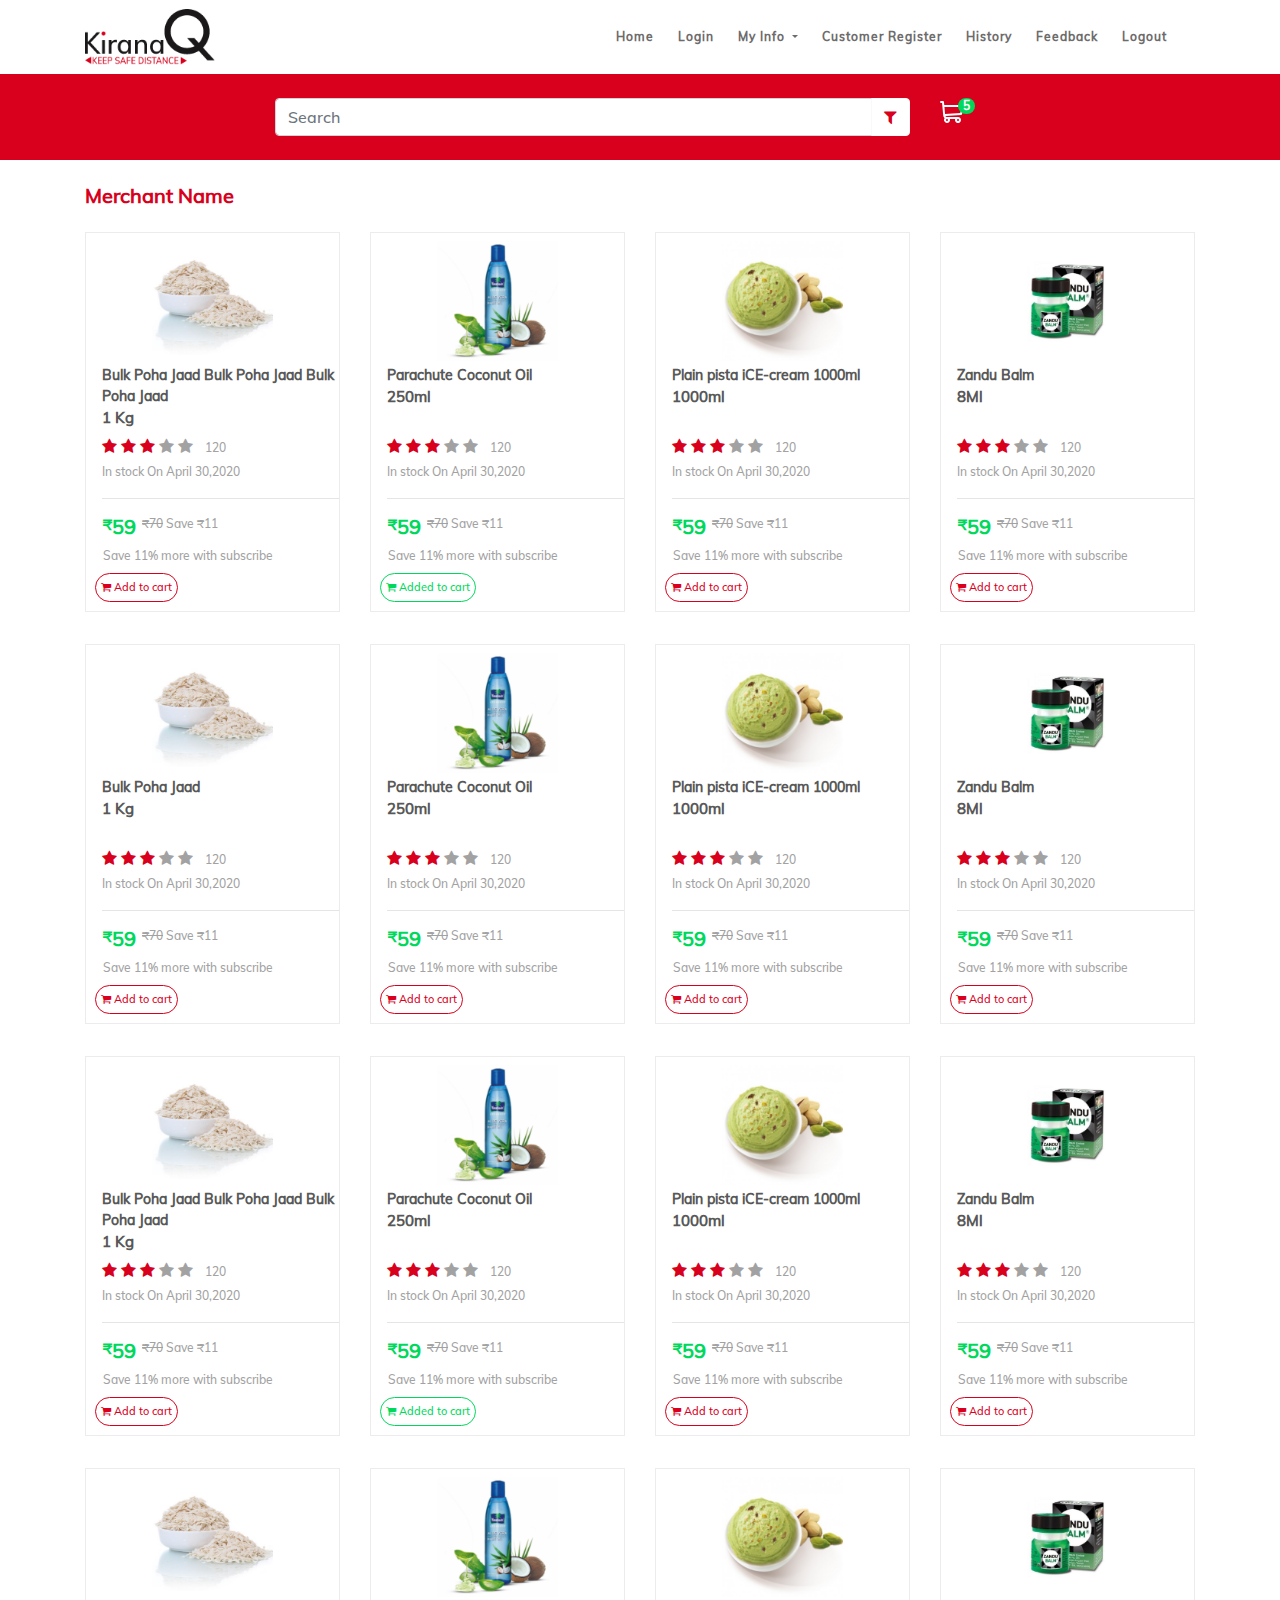
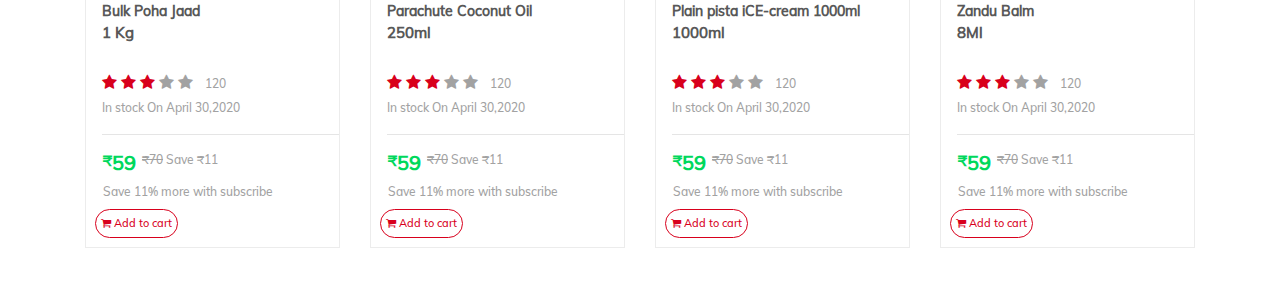
<file: grocery-list.html>
<!DOCTYPE html>
<html lang="en">
<head>
  <meta charset="utf-8">
  <meta name="viewport" content="width=device-width, initial-scale=1, shrink-to-fit=no">
  <title>Grocery List Page | Kirana</title>
  <link rel="icon" type="image/png" href="img/logo.png">
  <link href="assets/bootstrap/css/bootstrap.min.css" rel="stylesheet">
  <link href="assets/fontawesome-free/css/all.min.css" rel="stylesheet" type="text/css">
  <link href="css/custom.css" rel="stylesheet">
  <link href="css/grocery-list.css" rel="stylesheet">
  <link rel="stylesheet" href="https://cdnjs.cloudflare.com/ajax/libs/font-awesome/4.7.0/css/font-awesome.min.css">
  <script src="https://cdnjs.cloudflare.com/ajax/libs/popper.js/1.16.0/umd/popper.min.js"></script>
</head>
<body id="page-top">
  <nav class="navbar navbar-expand-lg navbar-dark" id="mainNav">
    <div class="container">
      <a class="navbar-brand" href="loader.html">
        <img src="img/logo.png" class="img-fluid logo">
      </a>
      <button class="navbar-toggler navbar-toggler-right" type="button" data-toggle="collapse" data-target="#navbarResponsive" aria-controls="navbarResponsive" aria-expanded="false" aria-label="Toggle navigation">
        Menu
        <i class="fas fa-bars"></i>
      </button>
      <div class="collapse navbar-collapse" id="navbarResponsive">
        <div class="bg-red p-0 desktop-hide h50 py-2">
          <div class="row">
            <img src="img/avatar.png" class="rounded-circle ml-4 my-auto bg-white" alt="Cinque Terre">
            <p class="clr-white px-3 my-auto">Hello Lorem</p>
            <div class="mobile-right col-4 my-auto">
              <i class="fa fa-pencil-square-o clr-white pr-2" aria-hidden="true"></i>
            </div>
          </div>
        </div>
        <div class="bg-light py-2 desktop-hide">
          <div class="row">
            <div class="pl-4 ml-1">
              Welcome
            </div>
            <div class="mobile-right col-7">
              <span class="close-menu clr-red">X</span>
            </div>
          </div>
        </div>
        <ul class="navbar-nav ml-auto p-3">
          <li class="nav-item">
            <a class="nav-link" href="loader.html">Home</a>
          </li>
          <li class="nav-item">
            <a class="nav-link" href="login.html">Login</a>
          </li>
          <li class="nav-item">
            <div class="dropdown drp-link">
              <a href="#" class="nav-link dropdown-toggle" data-toggle="dropdown">
                My Info
              </a>
              <div class="dropdown-menu">
                <a class="dropdown-item" href="my-order-history.html">Orders</a>
                <a class="dropdown-item" href="cart-list.html">Cart</a>
                <a class="dropdown-item" href="address-book.html">My Addresses</a>
              </div>
            </div>
          </li>
          <li class="nav-item">
            <a class="nav-link" href="customer-register.html">Customer Register</a>
          </li>
          <li class="nav-item">
            <a class="nav-link" href="my-order-history.html">History </a>
          </li>
          <li class="nav-item">
            <a class="nav-link" href="feedback.html">Feedback</a>
          </li>
          <li class="nav-item">
            <a class="nav-link" href="#">Logout</a>
          </li>
        </ul>
        <div class="px-3 desktop-hide">
          <div class="clr-red">
            Retailing  in the times  of <br>corona virus
          </div>
          <p class="font-12 mt-3">
            Lorem Ipsum is simply dummy text of the printing and typesetting industry. Lorem Ipsum has been the industry's standard
          </p>
        </div>
      </div>
    </div>
  </nav>
  <section class="py-4 bg-red filter-sticky dropdown">
    <div class="container">
      <div class="row">
        <div class="col-lg-2">

        </div>
        <div class="col-lg-7 col-md-10 col-9 zindex">
          <div class="input-group search-field">
            <input type="search" class="form-control" placeholder="Search">
            <div class="input-group-append ">
              <button class="btn btn-newfilter" > <i class="fa fa-filter clr-red"></i></button>
            </div>
          </div>
        </div>
        <div class="col-lg-1 col-md-2 col-sm-2 col-3 zindex">
          <a href="cart-list.html">
            <img src="img/shopping-cart.svg" class="img-fluid">
            <span class='badge' id='lblCartCount'> 5 </span>
          </a>
        </div>
      </div>
    </div>
    <div>
      <div class="dropdown-menu filter-dropdown" id="filt-drp">
        <div class="col-lg-12 pl-5 py-2 sticky-top bg-white">
          <button type="button" id="doneFilter" class="btn btn-done">Done</button>
        </div>
        <div class="col-lg-12 mt-30"></div>
        <div class="col-lg-12 px-5 ">
          <div class="row">
            <div class="col-lg-6"> 
              <h6 class="clr-grey mb-2">Brand</h6>
              <div class="custom-control custom-checkbox">
                <input type="checkbox" class="custom-control-input" id="customCheck1" name="example1" checked="">
                <label class="custom-control-label" for="customCheck1">HTC</label>
              </div>
              <div class="custom-control custom-checkbox">
                <input type="checkbox" class="custom-control-input" id="customCheck2" name="example1">
                <label class="custom-control-label" for="customCheck2">NOKIA</label>
              </div>
              <div class="custom-control custom-checkbox">
                <input type="checkbox" class="custom-control-input" id="customCheck3" name="example1">
                <label class="custom-control-label" for="customCheck3">SAMSUNG</label>
              </div>
              <div class="custom-control custom-checkbox">
                <input type="checkbox" class="custom-control-input" id="customCheck4" name="example1">
                <label class="custom-control-label" for="customCheck4">MOTOG</label>
              </div>
              <div class="custom-control custom-checkbox">
                <input type="checkbox" class="custom-control-input" id="customCheck5" name="example1">
                <label class="custom-control-label" for="customCheck5">REDMI</label>
              </div>
              <hr class="hr-filter desktop-hide">
            </div>
            <div class="col-lg-6"> 
              <h6 class="clr-grey mb-2">Home Decor Theme</h6>
              <div class="custom-control custom-radio">
                <input type="radio" class="custom-control-input" id="customCheck11" name="example2">
                <label class="custom-control-label" for="customCheck11">Romance & Love</label>
              </div>
              <div class="custom-control custom-radio">
                <input type="radio" class="custom-control-input" id="customCheck12" name="example2" checked="">
                <label class="custom-control-label" for="customCheck12">Animal</label>
              </div>
              <div class="custom-control custom-radio">
                <input type="radio" class="custom-control-input" id="customCheck13" name="example2">
                <label class="custom-control-label" for="customCheck13">Wedding</label>
              </div>
              <div class="custom-control custom-radio">
                <input type="radio" class="custom-control-input" id="customCheck14" name="example2">
                <label class="custom-control-label" for="customCheck14">Stars</label>
              </div>
              <div class="custom-control custom-radio">
                <input type="radio" class="custom-control-input" id="customCheck15" name="example2">
                <label class="custom-control-label" for="customCheck15">Vehicles & Transpotation</label>
              </div>
            </div>

          </div>
          <hr class="hr-filter">
          <div class="row">
            <div class="col-lg-6"> 
              <h6 class="clr-grey mb-2">Brand</h6>
              <div class="custom-control custom-checkbox">
                <input type="checkbox" class="custom-control-input" id="customCheck1" name="example1" checked="">
                <label class="custom-control-label" for="customCheck1">HTC</label>
              </div>
              <div class="custom-control custom-checkbox">
                <input type="checkbox" class="custom-control-input" id="customCheck2" name="example1">
                <label class="custom-control-label" for="customCheck2">NOKIA</label>
              </div>
              <div class="custom-control custom-checkbox">
                <input type="checkbox" class="custom-control-input" id="customCheck3" name="example1">
                <label class="custom-control-label" for="customCheck3">SAMSUNG</label>
              </div>
              <div class="custom-control custom-checkbox">
                <input type="checkbox" class="custom-control-input" id="customCheck4" name="example1">
                <label class="custom-control-label" for="customCheck4">MOTOG</label>
              </div>
              <div class="custom-control custom-checkbox">
                <input type="checkbox" class="custom-control-input" id="customCheck5" name="example1">
                <label class="custom-control-label" for="customCheck5">REDMI</label>
              </div>
              <hr class="hr-filter desktop-hide">
            </div>

            <div class="col-lg-6"> 
              <h6 class="clr-grey mb-2">Home Decor Theme</h6>
              <div class="custom-control custom-radio">
                <input type="radio" class="custom-control-input" id="customCheck11" name="example2">
                <label class="custom-control-label" for="customCheck11">Romance & Love</label>
              </div>
              <div class="custom-control custom-radio">
                <input type="radio" class="custom-control-input" id="customCheck12" name="example2" checked="">
                <label class="custom-control-label" for="customCheck12">Animal</label>
              </div>
              <div class="custom-control custom-radio">
                <input type="radio" class="custom-control-input" id="customCheck13" name="example2">
                <label class="custom-control-label" for="customCheck13">Wedding</label>
              </div>
              <div class="custom-control custom-radio">
                <input type="radio" class="custom-control-input" id="customCheck14" name="example2">
                <label class="custom-control-label" for="customCheck14">Stars</label>
              </div>
              <div class="custom-control custom-radio">
                <input type="radio" class="custom-control-input" id="customCheck15" name="example2">
                <label class="custom-control-label" for="customCheck15">Vehicles & Transpotation</label>
              </div>
            </div>

          </div>
          <hr class="hr-filter">
        </div>
        <div class="col-lg-12 px-5">
          <div class="row">
            <div class="col-lg-6"> 
              <h6 class="clr-grey mb-2">Brand</h6>
              <div class="custom-control custom-checkbox">
                <input type="checkbox" class="custom-control-input" id="customCheck1" name="example1" checked="">
                <label class="custom-control-label" for="customCheck1">HTC</label>
              </div>
              <div class="custom-control custom-checkbox">
                <input type="checkbox" class="custom-control-input" id="customCheck2" name="example1">
                <label class="custom-control-label" for="customCheck2">NOKIA</label>
              </div>
              <div class="custom-control custom-checkbox">
                <input type="checkbox" class="custom-control-input" id="customCheck3" name="example1">
                <label class="custom-control-label" for="customCheck3">SAMSUNG</label>
              </div>
              <div class="custom-control custom-checkbox">
                <input type="checkbox" class="custom-control-input" id="customCheck4" name="example1">
                <label class="custom-control-label" for="customCheck4">MOTOG</label>
              </div>
              <div class="custom-control custom-checkbox">
                <input type="checkbox" class="custom-control-input" id="customCheck5" name="example1">
                <label class="custom-control-label" for="customCheck5">REDMI</label>
              </div>
              <hr class="hr-filter desktop-hide">
            </div>

            <div class="col-lg-6"> 
              <h6 class="clr-grey mb-2">Home Decor Theme</h6>
              <div class="custom-control custom-radio">
                <input type="radio" class="custom-control-input" id="customCheck11" name="example2">
                <label class="custom-control-label" for="customCheck11">Romance & Love</label>
              </div>
              <div class="custom-control custom-radio">
                <input type="radio" class="custom-control-input" id="customCheck12" name="example2" checked="">
                <label class="custom-control-label" for="customCheck12">Animal</label>
              </div>
              <div class="custom-control custom-radio">
                <input type="radio" class="custom-control-input" id="customCheck13" name="example2">
                <label class="custom-control-label" for="customCheck13">Wedding</label>
              </div>
              <div class="custom-control custom-radio">
                <input type="radio" class="custom-control-input" id="customCheck14" name="example2">
                <label class="custom-control-label" for="customCheck14">Stars</label>
              </div>
              <div class="custom-control custom-radio">
                <input type="radio" class="custom-control-input" id="customCheck15" name="example2">
                <label class="custom-control-label" for="customCheck15">Vehicles & Transpotation</label>
              </div>
            </div>

          </div>
          <hr class="hr-filter">
        </div>

        <div class="col-lg-12 px-5">
          <div class="row">
            <div class="col-lg-6">
              <h6 class="clr-grey mb-2">Price</h6>
              <div class="slidecontainer">
                <input type="range" min="100" max="1000" value="200" class="slider" id="myRange">
                <p class="mt-3 text-center"><span class="py-1 px-3 bg-grey mr-5">100</span> <span id="demoprice1" class="bg-grey py-1 px-3 ml-5"></span></p>
              </div>
            </div>
            <div class="col-lg-6">
              <h6 class="clr-grey mb-2">Color</h6>
              <div class="row px-3">
                <div class="filter-button pr-3">
                  <label>
                    <input type="radio" value="1" name="color">
                    <span class="btn btn-sm filter-keywords bg-red">&nbsp;&nbsp;</span>
                  </label>
                </div>

                <div class="filter-button pr-3">
                  <label>
                    <input type="radio" value="1" name="color">
                    <span class="btn btn-sm filter-keywords bg-light">&nbsp;&nbsp;</span>
                  </label>
                </div>
                <div class="filter-button pr-3">
                  <label>
                    <input type="radio" value="1" name="color">
                    <span class="btn btn-sm filter-keywords bg-green">&nbsp;&nbsp;</span>
                  </label>
                </div>
                <div class="filter-button pr-3">
                  <label>
                    <input type="radio" value="1" name="color">
                    <span class="btn btn-sm filter-keywords bg-grey">&nbsp;&nbsp;</span>
                  </label>
                </div>
                <div class="filter-button pr-3">
                  <label>
                    <input type="radio" value="1" name="color">
                    <span class="btn btn-sm filter-keywords bg-white">&nbsp;&nbsp;</span>
                  </label>
                </div>
              </div>
            </div>
          </div>
        </div>
      </div>
    </div>
  </section>

  <section class="my-4" id="product-list-data">
    <div class="container"> 
      <h5 class="clr-red">Merchant Name</h5>
      <div class="row">
        <div class="col-lg-3 mb-2 desktop-padding my-3">
          <div class="product  pt-2 pb-2">
            <div class="row">
              <div class="col-lg-12 col-3 text-center">
                <a href="#myModal" data-toggle="modal">
                  <img src="img/product1.png" class="img-fluid height-120">
                </a>
              </div>
              <div class="col-lg-12 col-9 text-left">
                <div class="row">
                  <div class="col-lg-12 col-9">
                    <a href="#myModal" data-toggle="modal">
                      <div class="product-title mobilehp pl-3 pr-1 my-1">
                        Bulk Poha Jaad Bulk Poha Jaad Bulk Poha Jaad
                        <div class="product-quantity">1 Kg</div>
                      </div>
                    </a>
                  </div>
                  <div class="col-3 desktop-hide">
                    <a href="#myModal" data-toggle="modal">
                      <i class="fa fa-shopping-cart clr-grey font-20"></i>
                    </a>
                  </div>
                </div>
                <div class="mobilehp pl-3">

                  <span class="fa fa-star clr-red"></span>
                  <span class="fa fa-star clr-red"></span>
                  <span class="fa fa-star clr-red"></span>
                  <span class="fa fa-star clr-grey"></span>
                  <span class="fa fa-star clr-grey"></span>
                  <span class="clr-grey pl-2 font-12">120</span><br>
                  <span class="clr-grey font-12 mobile-hide">In stock On April 30,2020</span>
                  <hr class="p-0 mobile-hide">
                </div>
              </div>
              <div class="col-lg-12 col-9 offset-lg-0 offset-3">
                <div class="row pl-4 mobilehp">
                  <h6 class="clr-green font-20 pl-2"><sup>&#8377;</sup>59</h6>
                  <span class="clr-grey font-12 pr-1">&nbsp; <del>&#8377;70</del> Save &#8377;11</span><br>
                  <span class="clr-grey font-12 pl-2 col-12">Save 11% more with subscribe </span>
                  <a href="#myModal" data-toggle="modal" class="btn add-cart text-right mobile-hide mt-2"> <i class="fa fa-shopping-cart"></i>
                  Add to cart</a>
                </div>
              </div>
            </div>

          </div>
        </div>

        <div class="col-lg-3 mb-2 desktop-padding my-3">
          <div class="product  pt-2 pb-2">
            <div class="row">
              <div class="col-lg-12 col-3 text-center">
                <img src="img/product2.png" class="img-fluid height-120">
              </div>
              <div class="col-lg-12 col-9 text-left">
                <div class="row">
                  <div class="col-lg-12 col-9">
                    <div class="product-title mobilehp pl-3 pr-1 my-1">
                      Parachute Coconut Oil  
                      <div class="product-quantity">250ml</div>
                    </div>
                  </div>
                  <div class="col-3 desktop-hide">
                    <i class="fa fa-shopping-cart clr-green font-20"></i>
                  </div>
                </div>
                <div class="mobilehp pl-3">

                  <span class="fa fa-star clr-red"></span>
                  <span class="fa fa-star clr-red"></span>
                  <span class="fa fa-star clr-red"></span>
                  <span class="fa fa-star clr-grey"></span>
                  <span class="fa fa-star clr-grey"></span>
                  <span class="clr-grey pl-2 font-12">120</span><br>
                  <span class="clr-grey font-12 mobile-hide">In stock On April 30,2020</span>
                  <hr class="p-0 mobile-hide">
                </div>
              </div>
              <div class="col-lg-12 col-9 offset-lg-0 offset-3">
                <div class="row pl-4 mobilehp">
                  <h6 class="clr-green font-20 pl-2"><sup>&#8377;</sup>59</h6>
                  <span class="clr-grey font-12 pr-1">&nbsp; <del>&#8377;70</del> Save &#8377;11</span><br>
                  <span class="clr-grey font-12 pl-2 col-12">Save 11% more with subscribe </span>
                  <a href="javascript:void(0)" class="btn added-cart text-right mobile-hide mt-2"> <i class="fa fa-shopping-cart"></i>
                  Added to cart</a>
                </div>
              </div>
            </div>

          </div>
        </div>

        <div class="col-lg-3 mb-2 desktop-padding my-3">
          <div class="product  pt-2 pb-2">
            <div class="row">
              <div class="col-lg-12 col-3 text-center">
                <a href="#myModal" data-toggle="modal">
                  <img src="img/product3.png" class="img-fluid height-120">
                </a>
              </div>
              <div class="col-lg-12 col-9 text-left">
                <div class="row">
                  <div class="col-lg-12 col-9">
                    <a href="#myModal" data-toggle="modal">
                      <div class="product-title mobilehp pl-3 pr-1 my-1">
                        Plain pista iCE-cream 1000ml
                        <div class="product-quantity">1000ml</div>
                      </div>
                    </a>
                  </div>
                  <div class="col-3 desktop-hide">
                    <a href="#myModal" data-toggle="modal">
                      <i class="fa fa-shopping-cart clr-grey font-20"></i>
                    </a>
                  </div>
                </div>
                <div class="mobilehp pl-3">

                  <span class="fa fa-star clr-red"></span>
                  <span class="fa fa-star clr-red"></span>
                  <span class="fa fa-star clr-red"></span>
                  <span class="fa fa-star clr-grey"></span>
                  <span class="fa fa-star clr-grey"></span>
                  <span class="clr-grey pl-2 font-12">120</span><br>
                  <span class="clr-grey font-12 mobile-hide">In stock On April 30,2020</span>
                  <hr class="p-0 mobile-hide">
                </div>
              </div>
              <div class="col-lg-12 col-9 offset-lg-0 offset-3">
                <div class="row pl-4 mobilehp">
                  <h6 class="clr-green font-20 pl-2"><sup>&#8377;</sup>59</h6>
                  <span class="clr-grey font-12 pr-1">&nbsp; <del>&#8377;70</del> Save &#8377;11</span><br>
                  <span class="clr-grey font-12 pl-2 col-12">Save 11% more with subscribe </span>
                  <a href="#myModal" data-toggle="modal" class="btn add-cart text-right mobile-hide mt-2"> <i class="fa fa-shopping-cart"></i>
                  Add to cart</a>
                </div>
              </div>
            </div>

          </div>
        </div>

        <div class="col-lg-3 mb-2 desktop-padding my-3">
          <div class="product  pt-2 pb-2">
            <div class="row">
              <div class="col-lg-12 col-3 text-center">
                <a href="#myModal" data-toggle="modal">
                  <img src="img/product4.png" class="img-fluid height-120">
                </a>
              </div>
              <div class="col-lg-12 col-9 text-left">
                <div class="row">
                  <div class="col-lg-12 col-9">
                    <a href="#myModal" data-toggle="modal">
                      <div class="product-title mobilehp pl-3 pr-1 my-1">
                        Zandu Balm 
                        <div class="product-quantity">8Ml</div>
                      </div>
                    </a>
                  </div>
                  <div class="col-3 desktop-hide">
                    <a href="#myModal" data-toggle="modal">
                      <i class="fa fa-shopping-cart clr-grey font-20"></i>
                    </a>
                  </div>
                </div>
                <div class="mobilehp pl-3">

                  <span class="fa fa-star clr-red"></span>
                  <span class="fa fa-star clr-red"></span>
                  <span class="fa fa-star clr-red"></span>
                  <span class="fa fa-star clr-grey"></span>
                  <span class="fa fa-star clr-grey"></span>
                  <span class="clr-grey pl-2 font-12">120</span><br>
                  <span class="clr-grey font-12 mobile-hide">In stock On April 30,2020</span>
                  <hr class="p-0 mobile-hide">
                </div>
              </div>
              <div class="col-lg-12 col-9 offset-lg-0 offset-3">
                <div class="row pl-4 mobilehp">
                  <h6 class="clr-green font-20 pl-2"><sup>&#8377;</sup>59</h6>
                  <span class="clr-grey font-12 pr-1">&nbsp; <del>&#8377;70</del> Save &#8377;11</span><br>
                  <span class="clr-grey font-12 pl-2 col-12">Save 11% more with subscribe </span>
                  <a href="#myModal" data-toggle="modal" class="btn add-cart text-right mobile-hide mt-2"> <i class="fa fa-shopping-cart"></i>
                  Add to cart</a>
                </div>
              </div>
            </div>

          </div>
        </div>

        <div class="col-lg-3 mb-2 desktop-padding my-3">
          <div class="product  pt-2 pb-2">
            <div class="row">
              <div class="col-lg-12 col-3 text-center">
                <a href="#myModal" data-toggle="modal">
                  <img src="img/product1.png" class="img-fluid height-120">
                </a>
              </div>
              <div class="col-lg-12 col-9 text-left">
                <div class="row">
                  <div class="col-lg-12 col-9">
                    <a href="#myModal" data-toggle="modal">
                      <div class="product-title mobilehp pl-3 pr-1 my-1">
                        Bulk Poha Jaad
                        <div class="product-quantity">1 Kg</div>
                      </div>
                    </a>
                  </div>
                  <div class="col-3 desktop-hide">
                    <a href="#myModal" data-toggle="modal">
                      <i class="fa fa-shopping-cart clr-grey font-20"></i>
                    </a>
                  </div>
                </div>
                <div class="mobilehp pl-3">

                  <span class="fa fa-star clr-red"></span>
                  <span class="fa fa-star clr-red"></span>
                  <span class="fa fa-star clr-red"></span>
                  <span class="fa fa-star clr-grey"></span>
                  <span class="fa fa-star clr-grey"></span>
                  <span class="clr-grey pl-2 font-12">120</span><br>
                  <span class="clr-grey font-12 mobile-hide">In stock On April 30,2020</span>
                  <hr class="p-0 mobile-hide">
                </div>
              </div>
              <div class="col-lg-12 col-9 offset-lg-0 offset-3">
                <div class="row pl-4 mobilehp">
                  <h6 class="clr-green font-20 pl-2"><sup>&#8377;</sup>59</h6>
                  <span class="clr-grey font-12 pr-1">&nbsp; <del>&#8377;70</del> Save &#8377;11</span><br>
                  <span class="clr-grey font-12 pl-2 col-12">Save 11% more with subscribe </span>
                  <a href="#myModal" data-toggle="modal" class="btn add-cart text-right mobile-hide mt-2"> <i class="fa fa-shopping-cart"></i>
                  Add to cart</a>
                </div>
              </div>
            </div>

          </div>
        </div>

        <div class="col-lg-3 mb-2 desktop-padding my-3">
          <div class="product  pt-2 pb-2">
            <div class="row">
              <div class="col-lg-12 col-3 text-center">
                <a href="#myModal" data-toggle="modal">
                  <img src="img/product2.png" class="img-fluid height-120">
                </a>
              </div>
              <div class="col-lg-12 col-9 text-left">
                <div class="row">
                  <div class="col-lg-12 col-9">
                    <a href="#myModal" data-toggle="modal">
                      <div class="product-title mobilehp pl-3 pr-1 my-1">
                        Parachute Coconut Oil  
                        <div class="product-quantity">250ml</div>
                      </div>
                    </a>
                  </div>
                  <div class="col-3 desktop-hide">
                    <a href="#myModal" data-toggle="modal">
                      <i class="fa fa-shopping-cart clr-grey font-20"></i>
                    </a>
                  </div>
                </div>
                <div class="mobilehp pl-3">

                  <span class="fa fa-star clr-red"></span>
                  <span class="fa fa-star clr-red"></span>
                  <span class="fa fa-star clr-red"></span>
                  <span class="fa fa-star clr-grey"></span>
                  <span class="fa fa-star clr-grey"></span>
                  <span class="clr-grey pl-2 font-12">120</span><br>
                  <span class="clr-grey font-12 mobile-hide">In stock On April 30,2020</span>
                  <hr class="p-0 mobile-hide">
                </div>
              </div>
              <div class="col-lg-12 col-9 offset-lg-0 offset-3">
                <div class="row pl-4 mobilehp">
                  <h6 class="clr-green font-20 pl-2"><sup>&#8377;</sup>59</h6>
                  <span class="clr-grey font-12 pr-1">&nbsp; <del>&#8377;70</del> Save &#8377;11</span><br>
                  <span class="clr-grey font-12 pl-2 col-12">Save 11% more with subscribe </span>
                  <a href="#myModal" data-toggle="modal" class="btn add-cart text-right mobile-hide mt-2"> <i class="fa fa-shopping-cart"></i>
                  Add to cart</a>
                </div>
              </div>
            </div>

          </div>
        </div>

        <div class="col-lg-3 mb-2 desktop-padding my-3">
          <div class="product  pt-2 pb-2">
            <div class="row">
              <div class="col-lg-12 col-3 text-center">
                <a href="#myModal" data-toggle="modal">
                  <img src="img/product3.png" class="img-fluid height-120">
                </a>
              </div>
              <div class="col-lg-12 col-9 text-left">
                <div class="row">
                  <div class="col-lg-12 col-9">
                    <a href="#myModal" data-toggle="modal">
                      <div class="product-title mobilehp pl-3 pr-1 my-1">
                        Plain pista iCE-cream 1000ml
                        <div class="product-quantity">1000ml</div>
                      </div>
                    </a>
                  </div>
                  <div class="col-3 desktop-hide">
                    <a href="#myModal" data-toggle="modal">
                      <i class="fa fa-shopping-cart clr-grey font-20"></i>
                    </a>
                  </div>
                </div>
                <div class="mobilehp pl-3">

                  <span class="fa fa-star clr-red"></span>
                  <span class="fa fa-star clr-red"></span>
                  <span class="fa fa-star clr-red"></span>
                  <span class="fa fa-star clr-grey"></span>
                  <span class="fa fa-star clr-grey"></span>
                  <span class="clr-grey pl-2 font-12">120</span><br>
                  <span class="clr-grey font-12 mobile-hide">In stock On April 30,2020</span>
                  <hr class="p-0 mobile-hide">
                </div>
              </div>
              <div class="col-lg-12 col-9 offset-lg-0 offset-3">
                <div class="row pl-4 mobilehp">
                  <h6 class="clr-green font-20 pl-2"><sup>&#8377;</sup>59</h6>
                  <span class="clr-grey font-12 pr-1">&nbsp; <del>&#8377;70</del> Save &#8377;11</span><br>
                  <span class="clr-grey font-12 pl-2 col-12">Save 11% more with subscribe </span>
                  <a href="#myModal" data-toggle="modal" class="btn add-cart text-right mobile-hide mt-2"> <i class="fa fa-shopping-cart"></i>
                  Add to cart</a>
                </div>
              </div>
            </div>

          </div>
        </div>

        <div class="col-lg-3 mb-2 desktop-padding my-3">
          <div class="product  pt-2 pb-2">
            <div class="row">
              <div class="col-lg-12 col-3 text-center">
                <a href="#myModal" data-toggle="modal">
                  <img src="img/product4.png" class="img-fluid height-120">
                </a>
              </div>
              <div class="col-lg-12 col-9 text-left">
                <div class="row">
                  <div class="col-lg-12 col-9">
                    <a href="#myModal" data-toggle="modal">
                      <div class="product-title mobilehp pl-3 pr-1 my-1">
                        Zandu Balm 
                        <div class="product-quantity">8Ml</div>
                      </div>
                    </a>
                  </div>
                  <div class="col-3 desktop-hide">
                    <a href="#myModal" data-toggle="modal">
                      <i class="fa fa-shopping-cart clr-grey font-20"></i>
                    </a>
                  </div>
                </div>
                <div class="mobilehp pl-3">

                  <span class="fa fa-star clr-red"></span>
                  <span class="fa fa-star clr-red"></span>
                  <span class="fa fa-star clr-red"></span>
                  <span class="fa fa-star clr-grey"></span>
                  <span class="fa fa-star clr-grey"></span>
                  <span class="clr-grey pl-2 font-12">120</span><br>
                  <span class="clr-grey font-12 mobile-hide">In stock On April 30,2020</span>
                  <hr class="p-0 mobile-hide">
                </div>
              </div>
              <div class="col-lg-12 col-9 offset-lg-0 offset-3">
                <div class="row pl-4 mobilehp">
                  <h6 class="clr-green font-20 pl-2"><sup>&#8377;</sup>59</h6>
                  <span class="clr-grey font-12 pr-1">&nbsp; <del>&#8377;70</del> Save &#8377;11</span><br>
                  <span class="clr-grey font-12 pl-2 col-12">Save 11% more with subscribe </span>
                  <a href="#myModal" data-toggle="modal" class="btn add-cart text-right mobile-hide mt-2"> <i class="fa fa-shopping-cart"></i>
                  Add to cart</a>
                </div>
              </div>
            </div>

          </div>
        </div>
      </div>
      <div class="row">
        <div class="col-lg-3 mb-2 desktop-padding my-3">
          <div class="product  pt-2 pb-2">
            <div class="row">
              <div class="col-lg-12 col-3 text-center">
                <a href="#myModal" data-toggle="modal">
                  <img src="img/product1.png" class="img-fluid height-120">
                </a>
              </div>
              <div class="col-lg-12 col-9 text-left">
                <div class="row">
                  <div class="col-lg-12 col-9">
                    <a href="#myModal" data-toggle="modal">
                      <div class="product-title mobilehp pl-3 pr-1 my-1">
                        Bulk Poha Jaad Bulk Poha Jaad Bulk Poha Jaad
                        <div class="product-quantity">1 Kg</div>
                      </div>
                    </a>
                  </div>
                  <div class="col-3 desktop-hide">
                    <a href="#myModal" data-toggle="modal">
                      <i class="fa fa-shopping-cart clr-grey font-20"></i>
                    </a>
                  </div>
                </div>
                <div class="mobilehp pl-3">

                  <span class="fa fa-star clr-red"></span>
                  <span class="fa fa-star clr-red"></span>
                  <span class="fa fa-star clr-red"></span>
                  <span class="fa fa-star clr-grey"></span>
                  <span class="fa fa-star clr-grey"></span>
                  <span class="clr-grey pl-2 font-12">120</span><br>
                  <span class="clr-grey font-12 mobile-hide">In stock On April 30,2020</span>
                  <hr class="p-0 mobile-hide">
                </div>
              </div>
              <div class="col-lg-12 col-9 offset-lg-0 offset-3">
                <div class="row pl-4 mobilehp">
                  <h6 class="clr-green font-20 pl-2"><sup>&#8377;</sup>59</h6>
                  <span class="clr-grey font-12 pr-1">&nbsp; <del>&#8377;70</del> Save &#8377;11</span><br>
                  <span class="clr-grey font-12 pl-2 col-12">Save 11% more with subscribe </span>
                  <a href="#myModal" data-toggle="modal" class="btn add-cart text-right mobile-hide mt-2"> <i class="fa fa-shopping-cart"></i>
                  Add to cart</a>
                </div>
              </div>
            </div>

          </div>
        </div>

        <div class="col-lg-3 mb-2 desktop-padding my-3">
          <div class="product  pt-2 pb-2">
            <div class="row">
              <div class="col-lg-12 col-3 text-center">
                <img src="img/product2.png" class="img-fluid height-120">
              </div>
              <div class="col-lg-12 col-9 text-left">
                <div class="row">
                  <div class="col-lg-12 col-9">
                    <div class="product-title mobilehp pl-3 pr-1 my-1">
                      Parachute Coconut Oil  
                      <div class="product-quantity">250ml</div>
                    </div>
                  </div>
                  <div class="col-3 desktop-hide">
                    <i class="fa fa-shopping-cart clr-green font-20"></i>
                  </div>
                </div>
                <div class="mobilehp pl-3">

                  <span class="fa fa-star clr-red"></span>
                  <span class="fa fa-star clr-red"></span>
                  <span class="fa fa-star clr-red"></span>
                  <span class="fa fa-star clr-grey"></span>
                  <span class="fa fa-star clr-grey"></span>
                  <span class="clr-grey pl-2 font-12">120</span><br>
                  <span class="clr-grey font-12 mobile-hide">In stock On April 30,2020</span>
                  <hr class="p-0 mobile-hide">
                </div>
              </div>
              <div class="col-lg-12 col-9 offset-lg-0 offset-3">
                <div class="row pl-4 mobilehp">
                  <h6 class="clr-green font-20 pl-2"><sup>&#8377;</sup>59</h6>
                  <span class="clr-grey font-12 pr-1">&nbsp; <del>&#8377;70</del> Save &#8377;11</span><br>
                  <span class="clr-grey font-12 pl-2 col-12">Save 11% more with subscribe </span>
                  <a href="javascript:void(0)" class="btn added-cart text-right mobile-hide mt-2"> <i class="fa fa-shopping-cart"></i>
                  Added to cart</a>
                </div>
              </div>
            </div>

          </div>
        </div>

        <div class="col-lg-3 mb-2 desktop-padding my-3">
          <div class="product  pt-2 pb-2">
            <div class="row">
              <div class="col-lg-12 col-3 text-center">
                <a href="#myModal" data-toggle="modal">
                  <img src="img/product3.png" class="img-fluid height-120">
                </a>
              </div>
              <div class="col-lg-12 col-9 text-left">
                <div class="row">
                  <div class="col-lg-12 col-9">
                    <a href="#myModal" data-toggle="modal">
                      <div class="product-title mobilehp pl-3 pr-1 my-1">
                        Plain pista iCE-cream 1000ml
                        <div class="product-quantity">1000ml</div>
                      </div>
                    </a>
                  </div>
                  <div class="col-3 desktop-hide">
                    <a href="#myModal" data-toggle="modal">
                      <i class="fa fa-shopping-cart clr-grey font-20"></i>
                    </a>
                  </div>
                </div>
                <div class="mobilehp pl-3">

                  <span class="fa fa-star clr-red"></span>
                  <span class="fa fa-star clr-red"></span>
                  <span class="fa fa-star clr-red"></span>
                  <span class="fa fa-star clr-grey"></span>
                  <span class="fa fa-star clr-grey"></span>
                  <span class="clr-grey pl-2 font-12">120</span><br>
                  <span class="clr-grey font-12 mobile-hide">In stock On April 30,2020</span>
                  <hr class="p-0 mobile-hide">
                </div>
              </div>
              <div class="col-lg-12 col-9 offset-lg-0 offset-3">
                <div class="row pl-4 mobilehp">
                  <h6 class="clr-green font-20 pl-2"><sup>&#8377;</sup>59</h6>
                  <span class="clr-grey font-12 pr-1">&nbsp; <del>&#8377;70</del> Save &#8377;11</span><br>
                  <span class="clr-grey font-12 pl-2 col-12">Save 11% more with subscribe </span>
                  <a href="#myModal" data-toggle="modal" class="btn add-cart text-right mobile-hide mt-2"> <i class="fa fa-shopping-cart"></i>
                  Add to cart</a>
                </div>
              </div>
            </div>

          </div>
        </div>

        <div class="col-lg-3 mb-2 desktop-padding my-3">
          <div class="product  pt-2 pb-2">
            <div class="row">
              <div class="col-lg-12 col-3 text-center">
                <a href="#myModal" data-toggle="modal">
                  <img src="img/product4.png" class="img-fluid height-120">
                </a>
              </div>
              <div class="col-lg-12 col-9 text-left">
                <div class="row">
                  <div class="col-lg-12 col-9">
                    <a href="#myModal" data-toggle="modal">
                      <div class="product-title mobilehp pl-3 pr-1 my-1">
                        Zandu Balm 
                        <div class="product-quantity">8Ml</div>
                      </div>
                    </a>
                  </div>
                  <div class="col-3 desktop-hide">
                    <a href="#myModal" data-toggle="modal">
                      <i class="fa fa-shopping-cart clr-grey font-20"></i>
                    </a>
                  </div>
                </div>
                <div class="mobilehp pl-3">

                  <span class="fa fa-star clr-red"></span>
                  <span class="fa fa-star clr-red"></span>
                  <span class="fa fa-star clr-red"></span>
                  <span class="fa fa-star clr-grey"></span>
                  <span class="fa fa-star clr-grey"></span>
                  <span class="clr-grey pl-2 font-12">120</span><br>
                  <span class="clr-grey font-12 mobile-hide">In stock On April 30,2020</span>
                  <hr class="p-0 mobile-hide">
                </div>
              </div>
              <div class="col-lg-12 col-9 offset-lg-0 offset-3">
                <div class="row pl-4 mobilehp">
                  <h6 class="clr-green font-20 pl-2"><sup>&#8377;</sup>59</h6>
                  <span class="clr-grey font-12 pr-1">&nbsp; <del>&#8377;70</del> Save &#8377;11</span><br>
                  <span class="clr-grey font-12 pl-2 col-12">Save 11% more with subscribe </span>
                  <a href="#myModal" data-toggle="modal" class="btn add-cart text-right mobile-hide mt-2"> <i class="fa fa-shopping-cart"></i>
                  Add to cart</a>
                </div>
              </div>
            </div>

          </div>
        </div>

        <div class="col-lg-3 mb-2 desktop-padding my-3">
          <div class="product  pt-2 pb-2">
            <div class="row">
              <div class="col-lg-12 col-3 text-center">
                <a href="#myModal" data-toggle="modal">
                  <img src="img/product1.png" class="img-fluid height-120">
                </a>
              </div>
              <div class="col-lg-12 col-9 text-left">
                <div class="row">
                  <div class="col-lg-12 col-9">
                    <a href="#myModal" data-toggle="modal">
                      <div class="product-title mobilehp pl-3 pr-1 my-1">
                        Bulk Poha Jaad
                        <div class="product-quantity">1 Kg</div>
                      </div>
                    </a>
                  </div>
                  <div class="col-3 desktop-hide">
                    <a href="#myModal" data-toggle="modal">
                      <i class="fa fa-shopping-cart clr-grey font-20"></i>
                    </a>
                  </div>
                </div>
                <div class="mobilehp pl-3">

                  <span class="fa fa-star clr-red"></span>
                  <span class="fa fa-star clr-red"></span>
                  <span class="fa fa-star clr-red"></span>
                  <span class="fa fa-star clr-grey"></span>
                  <span class="fa fa-star clr-grey"></span>
                  <span class="clr-grey pl-2 font-12">120</span><br>
                  <span class="clr-grey font-12 mobile-hide">In stock On April 30,2020</span>
                  <hr class="p-0 mobile-hide">
                </div>
              </div>
              <div class="col-lg-12 col-9 offset-lg-0 offset-3">
                <div class="row pl-4 mobilehp">
                  <h6 class="clr-green font-20 pl-2"><sup>&#8377;</sup>59</h6>
                  <span class="clr-grey font-12 pr-1">&nbsp; <del>&#8377;70</del> Save &#8377;11</span><br>
                  <span class="clr-grey font-12 pl-2 col-12">Save 11% more with subscribe </span>
                  <a href="#myModal" data-toggle="modal" class="btn add-cart text-right mobile-hide mt-2"> <i class="fa fa-shopping-cart"></i>
                  Add to cart</a>
                </div>
              </div>
            </div>

          </div>
        </div>

        <div class="col-lg-3 mb-2 desktop-padding my-3">
          <div class="product  pt-2 pb-2">
            <div class="row">
              <div class="col-lg-12 col-3 text-center">
                <a href="#myModal" data-toggle="modal">
                  <img src="img/product2.png" class="img-fluid height-120">
                </a>
              </div>
              <div class="col-lg-12 col-9 text-left">
                <div class="row">
                  <div class="col-lg-12 col-9">
                    <a href="#myModal" data-toggle="modal">
                      <div class="product-title mobilehp pl-3 pr-1 my-1">
                        Parachute Coconut Oil  
                        <div class="product-quantity">250ml</div>
                      </div>
                    </a>
                  </div>
                  <div class="col-3 desktop-hide">
                    <a href="#myModal" data-toggle="modal">
                      <i class="fa fa-shopping-cart clr-grey font-20"></i>
                    </a>
                  </div>
                </div>
                <div class="mobilehp pl-3">

                  <span class="fa fa-star clr-red"></span>
                  <span class="fa fa-star clr-red"></span>
                  <span class="fa fa-star clr-red"></span>
                  <span class="fa fa-star clr-grey"></span>
                  <span class="fa fa-star clr-grey"></span>
                  <span class="clr-grey pl-2 font-12">120</span><br>
                  <span class="clr-grey font-12 mobile-hide">In stock On April 30,2020</span>
                  <hr class="p-0 mobile-hide">
                </div>
              </div>
              <div class="col-lg-12 col-9 offset-lg-0 offset-3">
                <div class="row pl-4 mobilehp">
                  <h6 class="clr-green font-20 pl-2"><sup>&#8377;</sup>59</h6>
                  <span class="clr-grey font-12 pr-1">&nbsp; <del>&#8377;70</del> Save &#8377;11</span><br>
                  <span class="clr-grey font-12 pl-2 col-12">Save 11% more with subscribe </span>
                  <a href="#myModal" data-toggle="modal" class="btn add-cart text-right mobile-hide mt-2"> <i class="fa fa-shopping-cart"></i>
                  Add to cart</a>
                </div>
              </div>
            </div>

          </div>
        </div>

        <div class="col-lg-3 mb-2 desktop-padding my-3">
          <div class="product  pt-2 pb-2">
            <div class="row">
              <div class="col-lg-12 col-3 text-center">
                <a href="#myModal" data-toggle="modal">
                  <img src="img/product3.png" class="img-fluid height-120">
                </a>
              </div>
              <div class="col-lg-12 col-9 text-left">
                <div class="row">
                  <div class="col-lg-12 col-9">
                    <a href="#myModal" data-toggle="modal">
                      <div class="product-title mobilehp pl-3 pr-1 my-1">
                        Plain pista iCE-cream 1000ml
                        <div class="product-quantity">1000ml</div>
                      </div>
                    </a>
                  </div>
                  <div class="col-3 desktop-hide">
                    <a href="#myModal" data-toggle="modal">
                      <i class="fa fa-shopping-cart clr-grey font-20"></i>
                    </a>
                  </div>
                </div>
                <div class="mobilehp pl-3">

                  <span class="fa fa-star clr-red"></span>
                  <span class="fa fa-star clr-red"></span>
                  <span class="fa fa-star clr-red"></span>
                  <span class="fa fa-star clr-grey"></span>
                  <span class="fa fa-star clr-grey"></span>
                  <span class="clr-grey pl-2 font-12">120</span><br>
                  <span class="clr-grey font-12 mobile-hide">In stock On April 30,2020</span>
                  <hr class="p-0 mobile-hide">
                </div>
              </div>
              <div class="col-lg-12 col-9 offset-lg-0 offset-3">
                <div class="row pl-4 mobilehp">
                  <h6 class="clr-green font-20 pl-2"><sup>&#8377;</sup>59</h6>
                  <span class="clr-grey font-12 pr-1">&nbsp; <del>&#8377;70</del> Save &#8377;11</span><br>
                  <span class="clr-grey font-12 pl-2 col-12">Save 11% more with subscribe </span>
                  <a href="#myModal" data-toggle="modal" class="btn add-cart text-right mobile-hide mt-2"> <i class="fa fa-shopping-cart"></i>
                  Add to cart</a>
                </div>
              </div>
            </div>

          </div>
        </div>

        <div class="col-lg-3 mb-2 desktop-padding my-3">
          <div class="product  pt-2 pb-2">
            <div class="row">
              <div class="col-lg-12 col-3 text-center">
                <a href="#myModal" data-toggle="modal">
                  <img src="img/product4.png" class="img-fluid height-120">
                </a>
              </div>
              <div class="col-lg-12 col-9 text-left">
                <div class="row">
                  <div class="col-lg-12 col-9">
                    <a href="#myModal" data-toggle="modal">
                      <div class="product-title mobilehp pl-3 pr-1 my-1">
                        Zandu Balm 
                        <div class="product-quantity">8Ml</div>
                      </div>
                    </a>
                  </div>
                  <div class="col-3 desktop-hide">
                    <a href="#myModal" data-toggle="modal">
                      <i class="fa fa-shopping-cart clr-grey font-20"></i>
                    </a>
                  </div>
                </div>
                <div class="mobilehp pl-3">

                  <span class="fa fa-star clr-red"></span>
                  <span class="fa fa-star clr-red"></span>
                  <span class="fa fa-star clr-red"></span>
                  <span class="fa fa-star clr-grey"></span>
                  <span class="fa fa-star clr-grey"></span>
                  <span class="clr-grey pl-2 font-12">120</span><br>
                  <span class="clr-grey font-12 mobile-hide">In stock On April 30,2020</span>
                  <hr class="p-0 mobile-hide">
                </div>
              </div>
              <div class="col-lg-12 col-9 offset-lg-0 offset-3">
                <div class="row pl-4 mobilehp">
                  <h6 class="clr-green font-20 pl-2"><sup>&#8377;</sup>59</h6>
                  <span class="clr-grey font-12 pr-1">&nbsp; <del>&#8377;70</del> Save &#8377;11</span><br>
                  <span class="clr-grey font-12 pl-2 col-12">Save 11% more with subscribe </span>
                  <a href="#myModal" data-toggle="modal" class="btn add-cart text-right mobile-hide mt-2"> <i class="fa fa-shopping-cart"></i>
                  Add to cart</a>
                </div>
              </div>
            </div>

          </div>
        </div>
      </div>
    </div>
  </section>

  <div class="modal fade" id="myModal">
    <div class="modal-dialog modal-dialog-centered">
      <div class="modal-content">
        <div class="modal-header">
          <button type="button" class="close" data-dismiss="modal">&times;</button>
        </div>
        <div class="modal-body">
          <div class="col-12">
            <div class="row">
              <div class="col-12">
                <div class="row">
                  <div class="col-7 col-lg-6">
                    <h5 class="clr-red">Bulk Poha Jaad</h5>
                  </div>
                  <div class="col-5 col-lg-6 p-0">
                    <span class="fa fa-star clr-red"></span>
                    <span class="fa fa-star clr-red"></span>
                    <span class="fa fa-star clr-red"></span>
                    <span class="fa fa-star clr-grey"></span>
                    <span class="fa fa-star clr-grey"></span>
                    <span class="clr-grey pl-1 font-12">120</span><br>
                  </div>

                </div>
              </div>

              <div class="col-12 col-lg-6">
                <div class="row">

                  <div class="col-lg-3  col-3">
                    <div class="discount px-3">1%<br>Off</div>
                  </div>
                  <div class="col-lg-9 col-9 text-right mobile-right my-auto">
                    <a href="#"><i class="fa fa-heart-o like-product pr-3"></i> </a>
                    <a href="#"><i class="fa fa-share-alt  share-product pr-3"></i></a>
                  </div>
                  <!--  -->
                  <div id="demo" class="carousel slide mx-auto" data-ride="carousel">
                    <ul class="carousel-indicators">
                      <li data-target="#demo" data-slide-to="0" class="active"></li>
                      <li data-target="#demo" data-slide-to="1"></li>
                      <li data-target="#demo" data-slide-to="2"></li>
                    </ul>
                    <div class="carousel-inner">
                      <div class="carousel-item active">
                        <img src="img/model-img.png" class="img-fluid">
                      </div>
                      <div class="carousel-item">
                        <img src="img/model-img.png" class="img-fluid">
                      </div>
                      <div class="carousel-item">
                        <img src="img/model-img.png" class="img-fluid">
                      </div>
                    </div>
                  </div>
                </div>
              </div>

              <div class="col-12 col-lg-6">
                <div class="row border-top border-bottom mb-3 pt-3">
                  <div class="form-group col-6">
                    <label class="qty-label clr-grey">Qty :</label>
                    <select class="form-control qty-option select-area" id="" required>
                      <option>1kg</option>
                      <option>2kg</option>
                      <option>3kg</option>
                      <option>4kg</option>
                    </select>
                    <i class="fa fa-chevron-down"></i>
                  </div>

                  <div class="col-6 col-lg-4 mb-3 pl-0">
                    <!-- <a href="javascript:decrement()" class="pt-2">
                      <i class="fa fa-minus clr-grey font-20 pr-2" aria-hidden="true"></i>
                    </a>
                    <input type="number" id="count" class="form-control qty-count" value="1" min="1" required="">
                    <a href="javascript:increment()" class="pl-2 pt-2">
                      <i class="fa fa-plus clr-grey font-20 " aria-hidden="true"></i>
                    </a> -->
                    <div class="input-group h45" >
                      <div class="input-group-prepend">
                        <button class="btn btn-outline-secondary bg-red" onclick="decrement('count2')" type="button"><i class="fa fa-minus clr-white"></i></button>
                      </div>
                      <input type="number" id="count2" class="form-control h45" value="1" min="1" required="">
                      <div class="input-group-append">
                        <button class="btn btn-outline-secondary bg-green" onclick="increment('count2')" type="button"><i class="fa fa-plus clr-white"></i></button>
                      </div>
                    </div>
                  </div>
                </div>

                <h2 class="clr-green"><sup>&#8377;</sup>59</h2>
                <span class="clr-red font-16 pr-3 my-auto">MRP: &nbsp;<del>&#8377;70</del> Save &#8377;11</span>
                <p><i class="fa fa-map-marker clr-red font-20 pr-2" aria-hidden="true"></i>
                Deliver to Katraj - Pune 411046</p>
                <div class="col-lg-12 mobile-hide clr-grey font-12 mt-3">
                  Dear Customer, <br>
                  Lorem ipsum dolor sit amet, consetetur sadipscing elitr, sed diam nonumy eirmod tempor invidunt ut labore et dolore magna aliquyam erat, sed diam voluptua. At vero eos et accusam et justo duo dolores et ea rebum. Stet clita kasd 
                </div>
              </div>

              <div class="col-lg-12 text-right">
                <a href="#" class="btn orange-add-cart" onclick="added()"><img src="img/cart.svg" class="img-fluid pr-3">Add to Cart</a>
              </div>
            </div>
          </div>
        </div>
      </div>
    </div>
  </div>
</div>
<div id="myNav" class="overlay" onclick="closetab()">
  <div class="overlay-content">
    <a href="#" class="green-add-cart py-3 px-3" disabled><i class="fa fa-check" aria-hidden="true"></i>
    Added To Cart</a>
  </div>
</div>

<script src="assets/jquery/jquery.min.js"></script>
<script src="assets/bootstrap/js/bootstrap.min.js"></script>
<script src="js/custom.js"></script>
<script type="text/javascript">
  $(".like-product").click(function(){
    $(this).removeClass("fa-heart-o");
    $(this).addClass("fa-heart");
  });
</script>
<script>
  function increment(id) {
    document.getElementById(id).stepUp(1);
  }
  function decrement(id) {
    document.getElementById(id).stepDown(1);
  }

  function added() {
    document.getElementById("myNav").style.display = "block";
  }

  function closetab() {
    document.getElementById("myNav").style.display = "none";
  }

  jQuery('.dropdown-toggle').on('click', function (e) {
    $(this).next().toggle();
  });
  jQuery('.dropdown-menu.filter-dropdown').on('click', function (e) {
    e.stopPropagation();
  });
  $('#doneFilter').click(function() {
    $(this).parents('.dropdown').find('a.btn-filter').dropdown('toggle')
  });

  jQuery('.dropdown-menu.mobile-filter-dropdown').on('click', function (e) {
    e.stopPropagation();
  });
  $('#doneFiltermobile').click(function() {
    $(this).parents('.dropdown').find('a.mob-filter').dropdown('toggle')
  });
  var slider = document.getElementById("myRange");
  var output = document.getElementById("demoprice1");
  output.innerHTML = slider.value;

  slider.oninput = function() {
    output.innerHTML = this.value;
  }

  /*var slider2 = document.getElementById("myRange2");
  var output2 = document.getElementById("demoprice2");
  output.innerHTML = slider2.value;

  slider2.oninput = function() {
    output2.innerHTML = this.value;
  }*/


  $('.btn-newfilter').click(function() {
    if ($('#filt-drp').hasClass("show")) {
      $('#filt-drp').removeClass("show");
    }else{
      $(document).scrollTop(100);
      $('#filt-drp').addClass("show");
    }
  });

  $('#doneFilter').click(function() {
    $('#filt-drp').removeClass("show");
  });
</script>
</body>
</html>
</file>
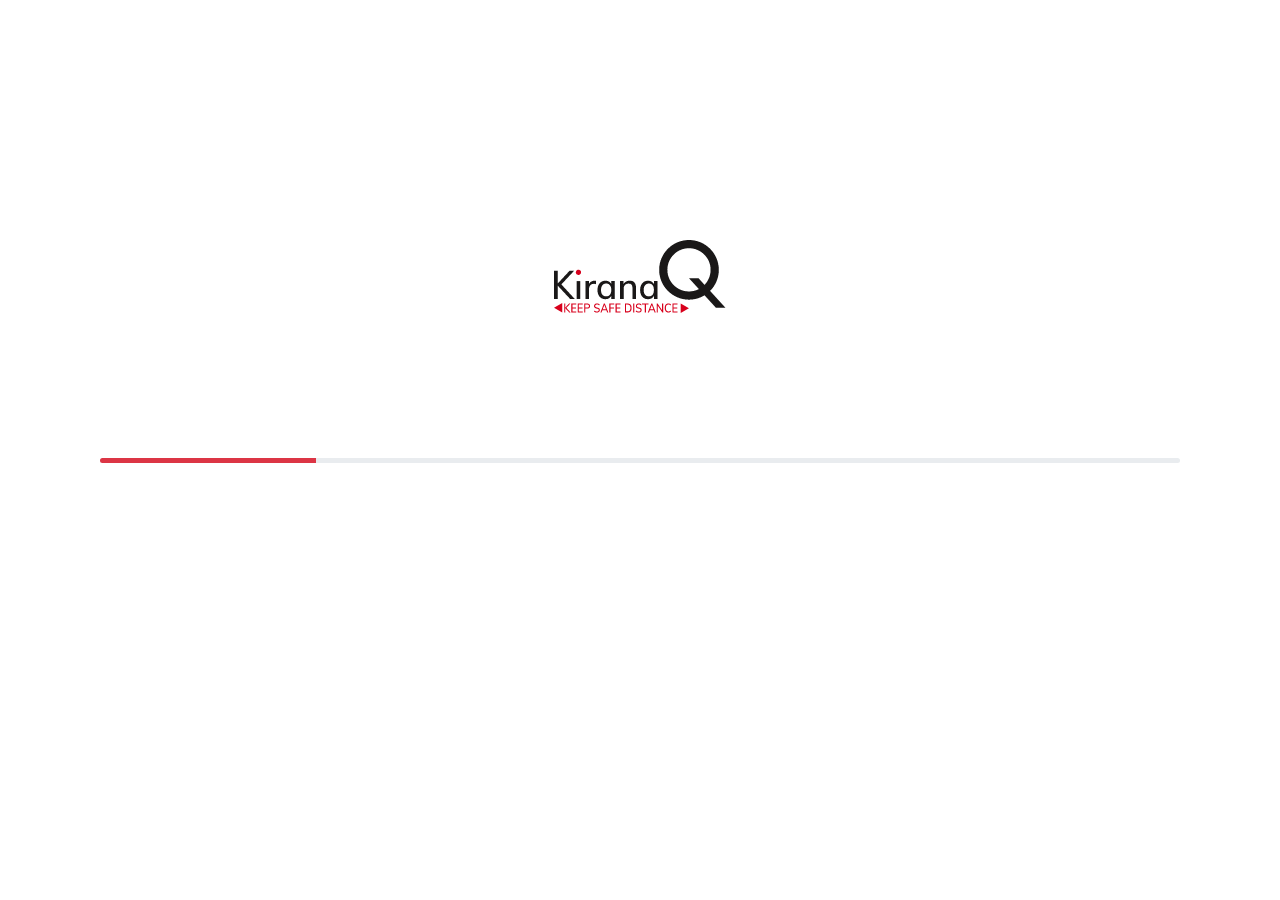
<file: loader.html>
<!DOCTYPE html>
<html lang="en">
<head>
  <meta charset="utf-8">
  <meta name="viewport" content="width=device-width, initial-scale=1, shrink-to-fit=no">
  <title>Home Page | Kirana</title>
  <link rel="icon" type="image/png" href="img/logo.png">
  <link href="assets/bootstrap/css/bootstrap.min.css" rel="stylesheet">
  <link href="assets/fontawesome-free/css/all.min.css" rel="stylesheet" type="text/css">
  <link href="css/custom.css" rel="stylesheet">
  <link href="css/home.css" rel="stylesheet">
  <link rel="stylesheet" href="https://cdnjs.cloudflare.com/ajax/libs/font-awesome/4.7.0/css/font-awesome.min.css">
  <script src="https://cdnjs.cloudflare.com/ajax/libs/popper.js/1.16.0/umd/popper.min.js"></script>
</head>
<body>
  <section class="mt-5 pt-5"> 
    <div class="container mt-5 pt-5">
      <div class="col-12 pt-5 mt-5 m-auto text-center">
        <img src="img/logo.png" class="img-fluid mb-5 pb-5">
        <div class="progress progress-custom mt-5">
          <div class="progress-bar bg-danger" style="width:20%"></div>
        </div>
      </div>
    </div>
  </section>
  <script src="assets/jquery/jquery.min.js"></script>
  <script src="assets/bootstrap/js/bootstrap.min.js"></script>
  <script src="js/custom.js"></script>
  <script type="text/javascript">
    $('.progress-bar').delay(1000).queue(function () {
      $(this).css('width', '100%')
    });

    window.setTimeout(function(){
      window.location.href = "index.html";
    }, 1500);
  </script>
</body>
</html>
</file>
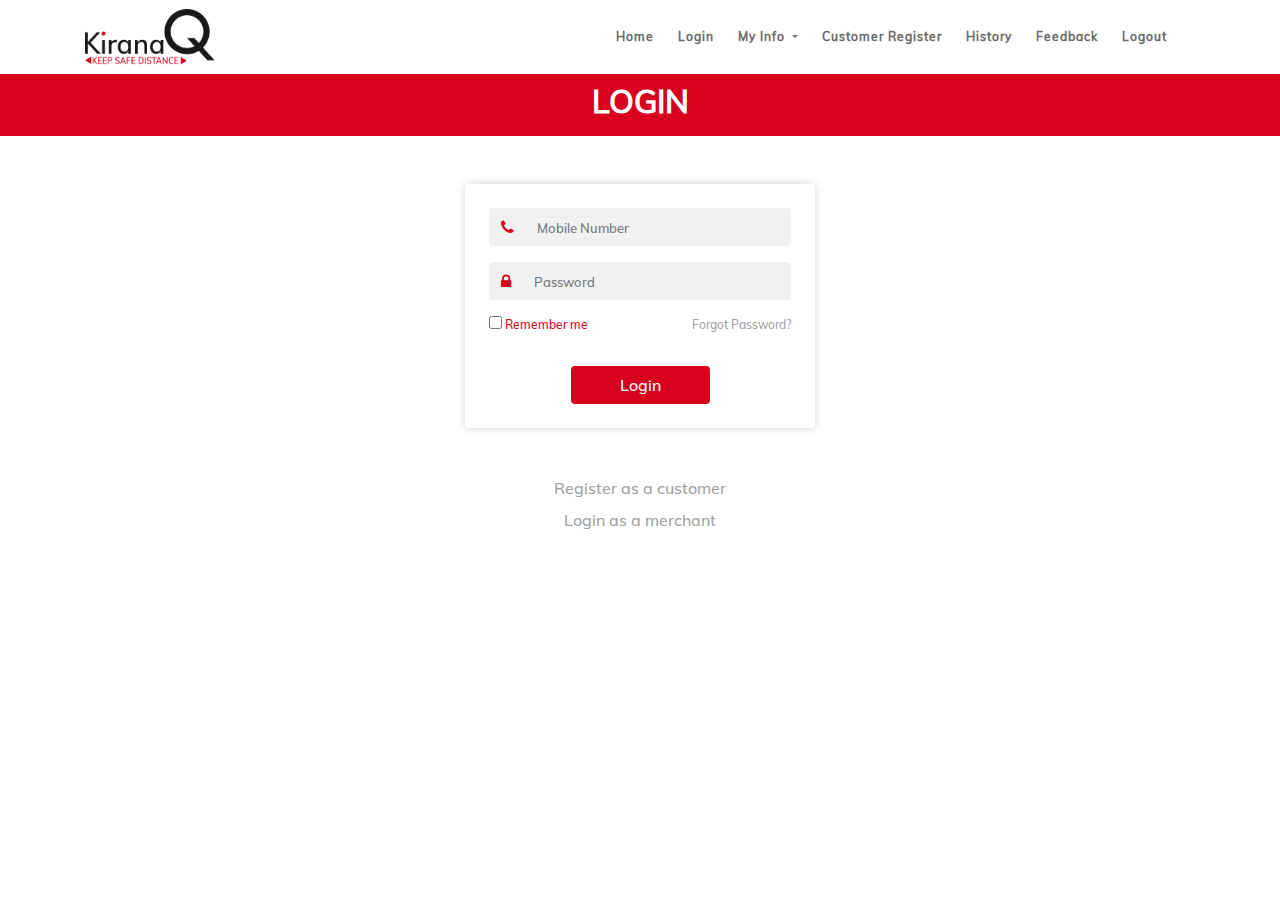
<file: login.html>
<!DOCTYPE html>
<html lang="en">
<head>
  <meta charset="utf-8">
  <meta name="viewport" content="width=device-width, initial-scale=1, shrink-to-fit=no">
  <title>Home Page | Kirana</title>
  <link rel="icon" type="image/png" href="img/logo.png">
  <link href="assets/bootstrap/css/bootstrap.min.css" rel="stylesheet">
  <link href="assets/fontawesome-free/css/all.min.css" rel="stylesheet" type="text/css">
  <link href="css/custom.css" rel="stylesheet">
  <link href="css/customer-register.css" rel="stylesheet">
  <link rel="stylesheet" href="https://cdnjs.cloudflare.com/ajax/libs/font-awesome/4.7.0/css/font-awesome.min.css">
  <script src="https://cdnjs.cloudflare.com/ajax/libs/popper.js/1.16.0/umd/popper.min.js"></script>
</head>
<body id="page-top">
 <nav class="navbar navbar-expand-lg navbar-dark" id="mainNav">
  <div class="container">
    <a class="navbar-brand" href="loader.html">
      <img src="img/logo.png" class="img-fluid logo">
    </a>
    <button class="navbar-toggler navbar-toggler-right" type="button" data-toggle="collapse" data-target="#navbarResponsive" aria-controls="navbarResponsive" aria-expanded="false" aria-label="Toggle navigation">
      Menu
      <i class="fas fa-bars"></i>
    </button>
    <div class="collapse navbar-collapse" id="navbarResponsive">
      <div class="bg-red p-0 desktop-hide h50 py-2">
        <div class="row">
          <img src="img/avatar.png" class="rounded-circle ml-4 my-auto bg-white" alt="Cinque Terre">
          <p class="clr-white px-3 my-auto">Hello Lorem</p>
          <div class="mobile-right col-4 my-auto">
            <i class="fa fa-pencil-square-o clr-white pr-2" aria-hidden="true"></i>
          </div>
        </div>
      </div>
      <div class="bg-light py-2 desktop-hide">
        <div class="row">
          <div class="pl-4 ml-1">
            Welcome
          </div>
          <div class="mobile-right col-7">
            <span class="close-menu clr-red">X</span>
          </div>
        </div>
      </div>
      <ul class="navbar-nav ml-auto p-3">
        <li class="nav-item">
          <a class="nav-link" href="loader.html">Home</a>
        </li>
        <li class="nav-item">
          <a class="nav-link" href="login.html">Login</a>
        </li>
        <li class="nav-item">
          <div class="dropdown drp-link">
            <a href="#" class="nav-link dropdown-toggle" data-toggle="dropdown">
              My Info
            </a>
            <div class="dropdown-menu">
              <a class="dropdown-item" href="my-order-history.html">Orders</a>
              <a class="dropdown-item" href="cart-list.html">Cart</a>
              <a class="dropdown-item" href="address-book.html">My Addresses</a>
            </div>
          </div>
        </li>
        <li class="nav-item">
          <a class="nav-link" href="customer-register.html">Customer Register</a>
        </li>
        <li class="nav-item">
          <a class="nav-link" href="my-order-history.html">History </a>
        </li>
        <li class="nav-item">
          <a class="nav-link" href="feedback.html">Feedback</a>
        </li>
        <li class="nav-item">
          <a class="nav-link" href="#">Logout</a>
        </li>
      </ul>
      <div class="px-3 desktop-hide">
        <div class="clr-red">
          Retailing  in the times  of <br>corona virus
        </div>
        <p class="font-12 mt-3">
          Lorem Ipsum is simply dummy text of the printing and typesetting industry. Lorem Ipsum has been the industry's standard
        </p>
      </div>
    </div>
  </div>
</nav>
<section class="py-2 bg-red filter-sticky">
  <div class="container">
    <div class="row">
      <div class="col-12 text-center">
        <h2 class="text-uppercase text-center clr-white mob-font">Login</h2>
      </div>
    </div>
  </div>
</section>
<section class="my-5">
  <div class="container">
    <div class="row">
      <div class="col-lg-4 offset-lg-4 ">
        <div class="login-box py-4 px-4">
          <form>
            <div class="row">
              <div class="col-lg-12">
                <div class="form-group reg-form">
                  <div class="input-group">
                    <div class="input-group-prepend">
                      <span class="login input-group-text"> <i class="fa fa-phone clr-red"></i> </span>
                    </div>
                    <input type="tel" name="" class="form-control" placeholder="Mobile Number" required="">
                  </div> 
                </div> 
                <div class="form-group reg-form">
                  <div class="input-group">
                    <div class="input-group-prepend">
                      <span class="login input-group-text"> <i class="fa fa-lock clr-red"></i> </span>
                    </div>
                    <input type="text" class="form-control" placeholder="Password">
                  </div> 
                </div> 
                <div class="clearfix mb-4 font-12">
                  <label class="pull-left checkbox-inline clr-red"><input type="checkbox"> Remember me</label>
                  <a href="#" class="pull-right clr-grey">Forgot Password?</a>
                </div>    
                <div class="text-center">
                  <button type="submit" class="btn btn-login px-5">Login</button>
                </div>
              </div>
            </form>
          </div>
        </div>
      </div>

      <div class="col-lg-12 text-center mt-5">
        <div class="mb-2">
          <a href="#" class="clr-grey">Register as a customer</a>
        </div>
        <a href="#" class="clr-grey">Login as a merchant</a>
      </div>
    </div>
  </section>

  <script src="assets/jquery/jquery.min.js"></script>
  <script src="assets/bootstrap/js/bootstrap.min.js"></script>
  <script src="js/custom.js"></script>
</body>
</html>
</file>
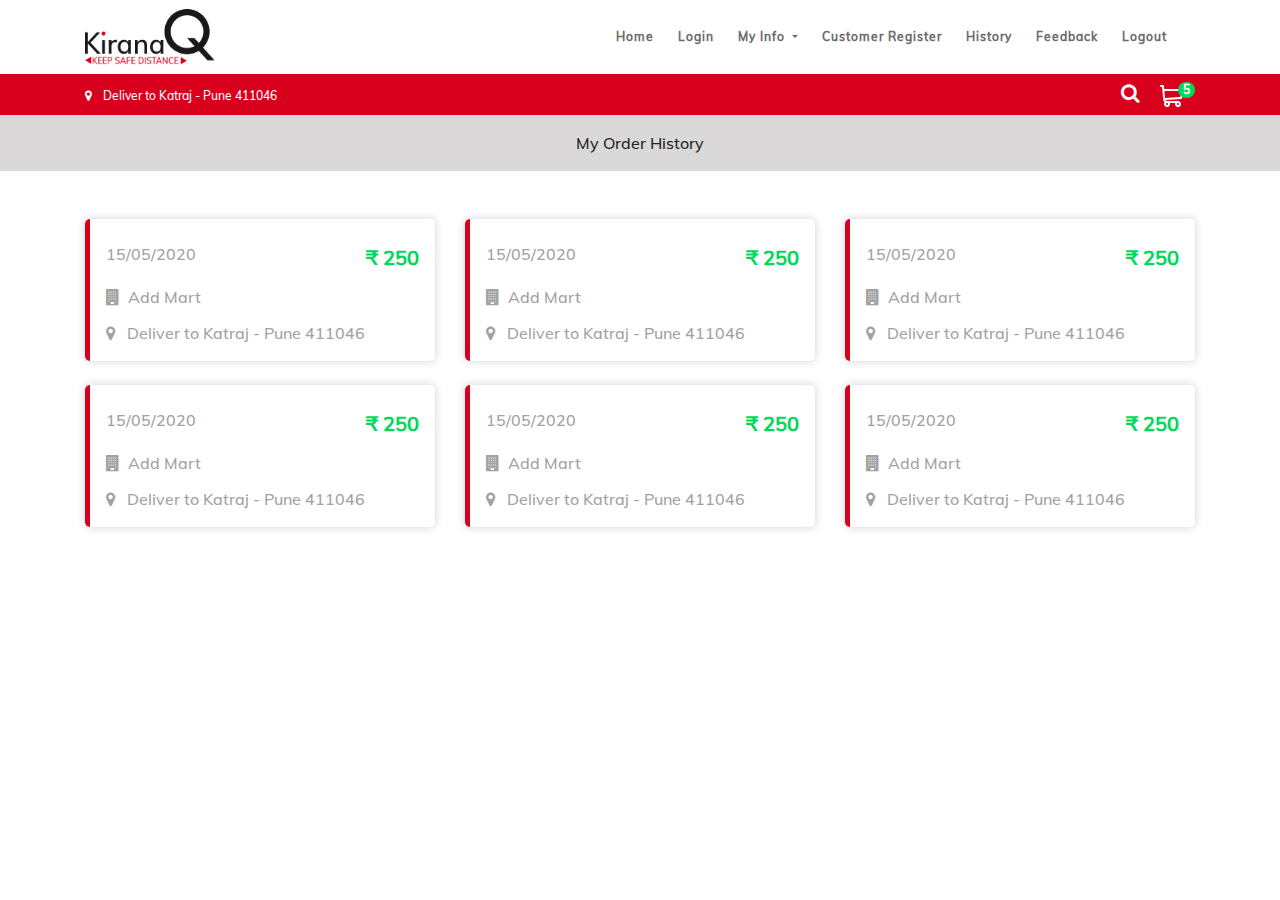
<file: my-order-history.html>
<!DOCTYPE html>
<html lang="en">
<head>
  <meta charset="utf-8">
  <meta name="viewport" content="width=device-width, initial-scale=1, shrink-to-fit=no">
  <title>Cart List Page | Kirana</title>
  <link rel="icon" type="image/png" href="img/logo.png">
  <link href="assets/bootstrap/css/bootstrap.min.css" rel="stylesheet">
  <link href="assets/fontawesome-free/css/all.min.css" rel="stylesheet" type="text/css">
  <link href="css/custom.css" rel="stylesheet">
  <link href="css/grocery-list.css" rel="stylesheet">
  <link rel="stylesheet" href="https://cdnjs.cloudflare.com/ajax/libs/font-awesome/4.7.0/css/font-awesome.min.css">
  <script src="https://cdnjs.cloudflare.com/ajax/libs/popper.js/1.16.0/umd/popper.min.js"></script>
</head>
<body id="page-top">
  <nav class="navbar navbar-expand-lg navbar-dark" id="mainNav">
    <div class="container">
      <a class="navbar-brand" href="loader.html">
        <img src="img/logo.png" class="img-fluid logo">
      </a>
      <button class="navbar-toggler navbar-toggler-right" type="button" data-toggle="collapse" data-target="#navbarResponsive" aria-controls="navbarResponsive" aria-expanded="false" aria-label="Toggle navigation">
        Menu
        <i class="fas fa-bars"></i>
      </button>
      <div class="collapse navbar-collapse" id="navbarResponsive">
        <div class="bg-red p-0 desktop-hide h50 py-2">
          <div class="row">
            <img src="img/avatar.png" class="rounded-circle ml-4 my-auto bg-white" alt="Cinque Terre">
            <p class="clr-white px-3 my-auto">Hello Lorem</p>
            <div class="mobile-right col-4 my-auto">
              <i class="fa fa-pencil-square-o clr-white pr-2" aria-hidden="true"></i>
            </div>
          </div>
        </div>
        <div class="bg-light py-2 desktop-hide">
          <div class="row">
            <div class="pl-4 ml-1">
              Welcome
            </div>
            <div class="mobile-right col-7">
              <span class="close-menu clr-red">X</span>
            </div>
          </div>
        </div>
        <ul class="navbar-nav ml-auto p-3">
          <li class="nav-item">
            <a class="nav-link" href="loader.html">Home</a>
          </li>
          <li class="nav-item">
            <a class="nav-link" href="login.html">Login</a>
          </li>
          <li class="nav-item">
            <div class="dropdown drp-link">
              <a href="#" class="nav-link dropdown-toggle" data-toggle="dropdown">
                My Info
              </a>
              <div class="dropdown-menu">
                <a class="dropdown-item" href="my-order-history.html">Orders</a>
                <a class="dropdown-item" href="cart-list.html">Cart</a>
                <a class="dropdown-item" href="address-book.html">My Addresses</a>
              </div>
            </div>
          </li>
          <li class="nav-item">
            <a class="nav-link" href="customer-register.html">Customer Register</a>
          </li>
          <li class="nav-item">
            <a class="nav-link" href="my-order-history.html">History </a>
          </li>
          <li class="nav-item">
            <a class="nav-link" href="feedback.html">Feedback</a>
          </li>
          <li class="nav-item">
            <a class="nav-link" href="#">Logout</a>
          </li>
        </ul>
        <div class="px-3 desktop-hide">
          <div class="clr-red">
            Retailing  in the times  of <br>corona virus
          </div>
          <p class="font-12 mt-3">
            Lorem Ipsum is simply dummy text of the printing and typesetting industry. Lorem Ipsum has been the industry's standard
          </p>
        </div>
      </div>
    </div>
  </nav>
  <section class="py-2 bg-red filter-sticky">
    <div class="container">
      <div class="row">
        <div class="col-8 clr-white">
          <span class="font-12"><i class="fa fa-map-marker  pr-2" aria-hidden="true"></i>
          Deliver to Katraj - Pune 411046</span> 
        </div>
        <div class="col-4 text-right">
          <span>
            <i class="fa fa-search clr-white font-20 pr-3"></i>
            <a href="cart-list.html">
              <img src="img/shopping-cart.svg" class="img-fluid">
              <span class='badge' id='lblCartCount'> 5 </span>
            </a>
          </span>
        </div>
      </div>
    </div>
  </section>

  <section class="mb-5">
    <div class="bg-grey text-center py-3">
      My Order History
    </div>
  </section>
  <section>
    <div class="container">
      <div class="row">
        <div class="col-lg-4 mb-4">
          <a href="order-history.html" class="clr-grey">
            <div class="my-order p-3">
              <div class="row">
                <div class="col-6 my-auto">
                  15/05/2020
                </div>
                <div class="col-6 my-auto text-right mobile-right">
                  <div class="clr-green font-20 pl-2 mt-2"><b>&#8377; 250</b></div>
                </div>
                <div class="col-12">
                  <div><i class="fa fa-building pr-2 my-3"></i>Add Mart</div>
                  <div><i class="fa fa-map-marker pr-2"></i>
                    <span class="">Deliver to Katraj - Pune 411046</span> 
                  </div>
                </div>
              </div>
            </div>
          </a>
        </div>
        <div class="col-lg-4 mb-4">
          <a href="order-history.html" class="clr-grey">
            <div class="my-order p-3">
              <div class="row">
                <div class="col-6 my-auto">
                  15/05/2020
                </div>
                <div class="col-6 my-auto text-right mobile-right">
                  <div class="clr-green font-20 pl-2 mt-2"><b>&#8377; 250</b></div>
                </div>
                <div class="col-12">
                  <div><i class="fa fa-building pr-2 my-3"></i>Add Mart</div>
                  <div><i class="fa fa-map-marker pr-2"></i>
                    <span class="">Deliver to Katraj - Pune 411046</span> 
                  </div>
                </div>
              </div>
            </div>
          </a>
        </div>
         <div class="col-lg-4 mb-4">
          <a href="order-history.html" class="clr-grey">
            <div class="my-order p-3">
              <div class="row">
                <div class="col-6 my-auto">
                  15/05/2020
                </div>
                <div class="col-6 my-auto text-right mobile-right">
                  <div class="clr-green font-20 pl-2 mt-2"><b>&#8377; 250</b></div>
                </div>
                <div class="col-12">
                  <div><i class="fa fa-building pr-2 my-3"></i>Add Mart</div>
                  <div><i class="fa fa-map-marker pr-2"></i>
                    <span class="">Deliver to Katraj - Pune 411046</span> 
                  </div>
                </div>
              </div>
            </div>
          </a>
        </div>
        <div class="col-lg-4 mb-4">
          <a href="order-history.html" class="clr-grey">
            <div class="my-order p-3">
              <div class="row">
                <div class="col-6 my-auto">
                  15/05/2020
                </div>
                <div class="col-6 my-auto text-right mobile-right">
                  <div class="clr-green font-20 pl-2 mt-2"><b>&#8377; 250</b></div>
                </div>
                <div class="col-12">
                  <div><i class="fa fa-building pr-2 my-3"></i>Add Mart</div>
                  <div><i class="fa fa-map-marker pr-2"></i>
                    <span class="">Deliver to Katraj - Pune 411046</span> 
                  </div>
                </div>
              </div>
            </div>
          </a>
        </div>
         <div class="col-lg-4 mb-4">
          <a href="order-history.html" class="clr-grey">
            <div class="my-order p-3">
              <div class="row">
                <div class="col-6 my-auto">
                  15/05/2020
                </div>
                <div class="col-6 my-auto text-right mobile-right">
                  <div class="clr-green font-20 pl-2 mt-2"><b>&#8377; 250</b></div>
                </div>
                <div class="col-12">
                  <div><i class="fa fa-building pr-2 my-3"></i>Add Mart</div>
                  <div><i class="fa fa-map-marker pr-2"></i>
                    <span class="">Deliver to Katraj - Pune 411046</span> 
                  </div>
                </div>
              </div>
            </div>
          </a>
        </div>
        <div class="col-lg-4 mb-4">
          <a href="order-history.html" class="clr-grey">
            <div class="my-order p-3">
              <div class="row">
                <div class="col-6 my-auto">
                  15/05/2020
                </div>
                <div class="col-6 my-auto text-right mobile-right">
                  <div class="clr-green font-20 pl-2 mt-2"><b>&#8377; 250</b></div>
                </div>
                <div class="col-12">
                  <div><i class="fa fa-building pr-2 my-3"></i>Add Mart</div>
                  <div><i class="fa fa-map-marker pr-2"></i>
                    <span class="">Deliver to Katraj - Pune 411046</span> 
                  </div>
                </div>
              </div>
            </div>
          </a>
        </div>

      </div>
    </div>
  </section>
  <script src="assets/jquery/jquery.min.js"></script>
  <script src="assets/bootstrap/js/bootstrap.min.js"></script>
  <script src="js/custom.js"></script>
  <script type="text/javascript">
    $(".like-product").click(function(){
      $(this).removeClass("fa-heart-o");
      $(this).addClass("fa-heart");
    });
  </script>
  <script>
    function increment(id) {
      document.getElementById(id).stepUp(1);
    }
    function decrement(id) {
      document.getElementById(id).stepDown(1);
    }
  </script>
</body>
</html>
</file>
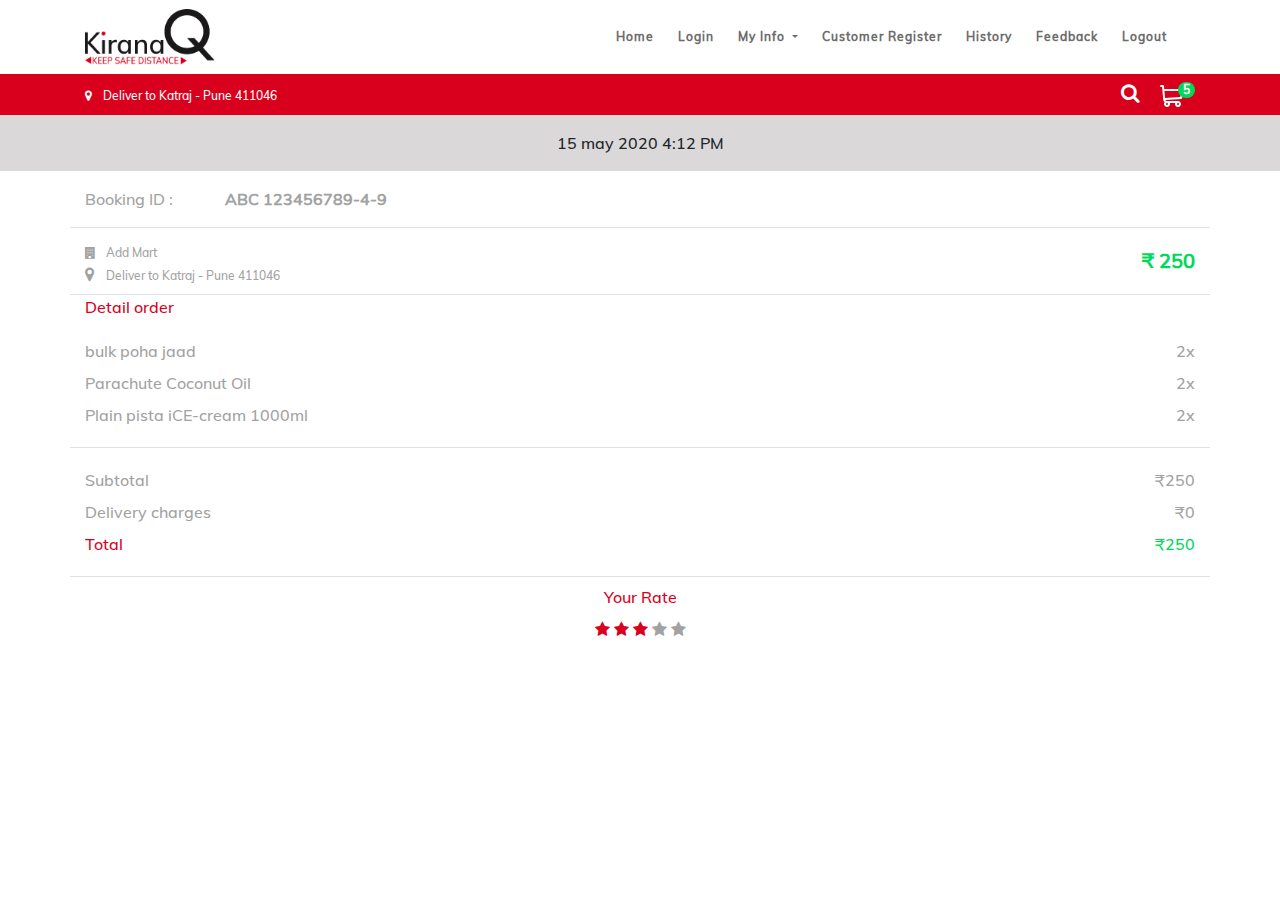
<file: order-history.html>
<!DOCTYPE html>
<html lang="en">
<head>
  <meta charset="utf-8">
  <meta name="viewport" content="width=device-width, initial-scale=1, shrink-to-fit=no">
  <title>Cart List Page | Kirana</title>
  <link rel="icon" type="image/png" href="img/logo.png">
  <link href="assets/bootstrap/css/bootstrap.min.css" rel="stylesheet">
  <link href="assets/fontawesome-free/css/all.min.css" rel="stylesheet" type="text/css">
  <link href="css/custom.css" rel="stylesheet">
  <link href="css/grocery-list.css" rel="stylesheet">
  <link rel="stylesheet" href="https://cdnjs.cloudflare.com/ajax/libs/font-awesome/4.7.0/css/font-awesome.min.css">
  <script src="https://cdnjs.cloudflare.com/ajax/libs/popper.js/1.16.0/umd/popper.min.js"></script>
</head>
<body id="page-top">
  <nav class="navbar navbar-expand-lg navbar-dark" id="mainNav">
    <div class="container">
      <a class="navbar-brand" href="loader.html">
        <img src="img/logo.png" class="img-fluid logo">
      </a>
      <button class="navbar-toggler navbar-toggler-right" type="button" data-toggle="collapse" data-target="#navbarResponsive" aria-controls="navbarResponsive" aria-expanded="false" aria-label="Toggle navigation">
        Menu
        <i class="fas fa-bars"></i>
      </button>
      <div class="collapse navbar-collapse" id="navbarResponsive">
        <div class="bg-red p-0 desktop-hide h50 py-2">
          <div class="row">
            <img src="img/avatar.png" class="rounded-circle ml-4 my-auto bg-white" alt="Cinque Terre">
            <p class="clr-white px-3 my-auto">Hello Lorem</p>
            <div class="mobile-right col-4 my-auto">
              <i class="fa fa-pencil-square-o clr-white pr-2" aria-hidden="true"></i>
            </div>
          </div>
        </div>
        <div class="bg-light py-2 desktop-hide">
          <div class="row">
            <div class="pl-4 ml-1">
              Welcome
            </div>
            <div class="mobile-right col-7">
              <span class="close-menu clr-red">X</span>
            </div>
          </div>
        </div>
        <ul class="navbar-nav ml-auto p-3">
          <li class="nav-item">
            <a class="nav-link" href="loader.html">Home</a>
          </li>
          <li class="nav-item">
            <a class="nav-link" href="login.html">Login</a>
          </li>
          <li class="nav-item">
            <div class="dropdown drp-link">
              <a href="#" class="nav-link dropdown-toggle" data-toggle="dropdown">
                My Info
              </a>
              <div class="dropdown-menu">
                <a class="dropdown-item" href="my-order-history.html">Orders</a>
                <a class="dropdown-item" href="cart-list.html">Cart</a>
                <a class="dropdown-item" href="address-book.html">My Addresses</a>
              </div>
            </div>
          </li>
          <li class="nav-item">
            <a class="nav-link" href="customer-register.html">Customer Register</a>
          </li>
          <li class="nav-item">
            <a class="nav-link" href="my-order-history.html">History </a>
          </li>
          <li class="nav-item">
            <a class="nav-link" href="feedback.html">Feedback</a>
          </li>
          <li class="nav-item">
            <a class="nav-link" href="#">Logout</a>
          </li>
        </ul>
        <div class="px-3 desktop-hide">
          <div class="clr-red">
            Retailing  in the times  of <br>corona virus
          </div>
          <p class="font-12 mt-3">
            Lorem Ipsum is simply dummy text of the printing and typesetting industry. Lorem Ipsum has been the industry's standard
          </p>
        </div>
      </div>
    </div>
  </nav>
  <section class="py-2 bg-red filter-sticky">
    <div class="container">
      <div class="row">
        <div class="col-8 clr-white">
          <span class="font-12"><i class="fa fa-map-marker  pr-2" aria-hidden="true"></i>
          Deliver to Katraj - Pune 411046</span> 
        </div>
        <div class="col-4 text-right">
          <span>
            <i class="fa fa-search clr-white font-20 pr-3"></i>
            <a href="cart-list.html">
              <img src="img/shopping-cart.svg" class="img-fluid">
              <span class='badge' id='lblCartCount'> 5 </span>
            </a>
          </span>
        </div>
      </div>
    </div>
  </section>

  <section class="mb-5">
    <div class="bg-grey text-center py-3">
      15 may 2020 4:12 PM
    </div>
    <div class="container"> 
      <div class="row border-bottom pb-2">
        <div class="col-12 border-bottom">
          <div class="py-3 my-auto clr-grey">
            Booking ID : <span class="pl-5"><b>ABC 123456789-4-9</b></span>
          </div>
        </div>
        <div class="col-8 clr-grey mt-3">
          <div class="font-12"><i class="fa fa-building pr-2"></i> Add Mart</div>
          <div><i class="fa fa-map-marker pr-2" aria-hidden="true"></i>
            <span class="font-12">Deliver to Katraj - Pune 411046</span> 
          </div>
        </div>
        <div class="col-4 my-auto text-right mobile-right">
          <div class="clr-green font-20 pl-2 mt-2"><b>&#8377; 250</b></div>
        </div>
      </div>
      <div class="clr-red">Detail order</div>
      <div class="row mt-3 pb-3 border-bottom clr-grey">
        <div class="col-8 my-1">
          bulk poha jaad
        </div>
        <div class="col-4 my-auto text-right mobile-right">2x</div>

        <div class="col-8 my-1">
          Parachute Coconut Oil 
        </div>
        <div class="col-4 my-auto text-right mobile-right">2x</div>

        <div class="col-8 my-1">
          Plain pista iCE-cream 1000ml
        </div>
        <div class="col-4 my-auto text-right mobile-right">2x</div>
      </div>
      <div class="row mt-3 pb-3 border-bottom clr-grey">
        <div class="col-8 my-1">
          Subtotal
        </div>
        <div class="col-4 my-auto text-right mobile-right">&#8377;250</div>

        <div class="col-8 my-1">
          Delivery charges
        </div>
        <div class="col-4 my-auto text-right mobile-right">&#8377;0</div>

        <div class="col-8 my-1 clr-red">
          Total
        </div>
        <div class="col-4 my-auto text-right mobile-right clr-green">&#8377;250 </div>
      </div>
      <div class="clr-red text-center mt-2">Your Rate</div>
      <div class="mobilehp mt-2 text-center">
        <span class="fa fa-star clr-red"></span>
        <span class="fa fa-star clr-red"></span>
        <span class="fa fa-star clr-red"></span>
        <span class="fa fa-star clr-grey"></span>
        <span class="fa fa-star clr-grey"></span>
      </div>
    </div>
  </section>
  <script src="assets/jquery/jquery.min.js"></script>
  <script src="assets/bootstrap/js/bootstrap.min.js"></script>
  <script src="js/custom.js"></script>
  <script type="text/javascript">
    $(".like-product").click(function(){
      $(this).removeClass("fa-heart-o");
      $(this).addClass("fa-heart");
    });
  </script>
  <script>
    function increment(id) {
      document.getElementById(id).stepUp(1);
    }
    function decrement(id) {
      document.getElementById(id).stepDown(1);
    }
  </script>
</body>
</html>
</file>
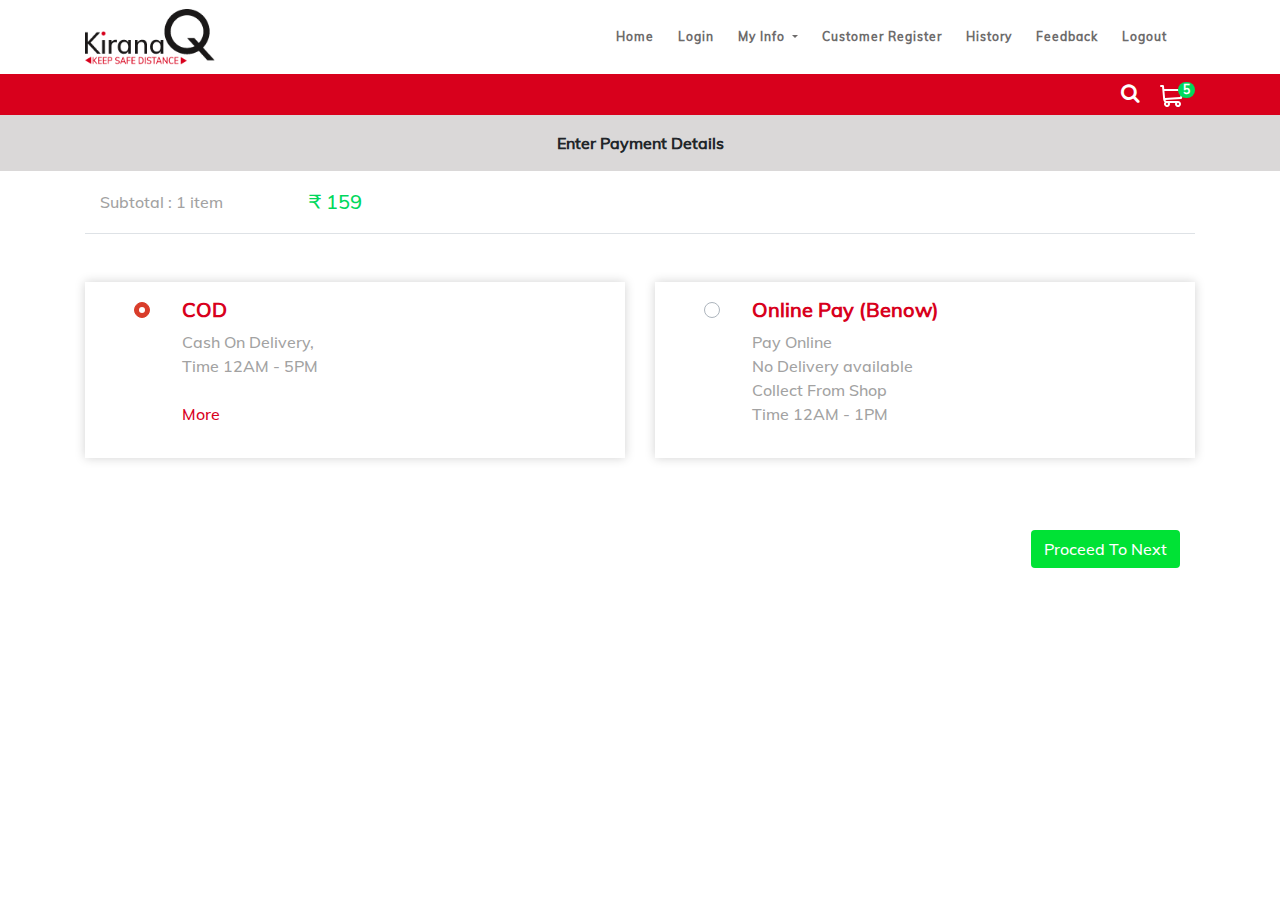
<file: pay-option.html>
<!DOCTYPE html>
<html lang="en">
<head>
  <meta charset="utf-8">
  <meta name="viewport" content="width=device-width, initial-scale=1, shrink-to-fit=no">
  <title>Payment option Page | Kirana</title>
  <link rel="icon" type="image/png" href="img/logo.png">
  <link href="assets/bootstrap/css/bootstrap.min.css" rel="stylesheet">
  <link href="assets/fontawesome-free/css/all.min.css" rel="stylesheet" type="text/css">
  <link href="css/custom.css" rel="stylesheet">
  <link href="css/customer-register.css" rel="stylesheet">

  <link rel="stylesheet" href="https://cdnjs.cloudflare.com/ajax/libs/font-awesome/4.7.0/css/font-awesome.min.css">
  <script src="https://cdnjs.cloudflare.com/ajax/libs/popper.js/1.16.0/umd/popper.min.js"></script>
</head>
<body id="page-top">
 <nav class="navbar navbar-expand-lg navbar-dark" id="mainNav">
  <div class="container">
    <a class="navbar-brand" href="loader.html">
      <img src="img/logo.png" class="img-fluid logo">
    </a>
    <button class="navbar-toggler navbar-toggler-right" type="button" data-toggle="collapse" data-target="#navbarResponsive" aria-controls="navbarResponsive" aria-expanded="false" aria-label="Toggle navigation">
      Menu
      <i class="fas fa-bars"></i>
    </button>
    <div class="collapse navbar-collapse" id="navbarResponsive">
      <div class="bg-red p-0 desktop-hide h50 py-2">
        <div class="row">
          <img src="img/avatar.png" class="rounded-circle ml-4 my-auto bg-white" alt="Cinque Terre">
          <p class="clr-white px-3 my-auto">Hello Lorem</p>
          <div class="mobile-right col-4 my-auto">
            <i class="fa fa-pencil-square-o clr-white pr-2" aria-hidden="true"></i>
          </div>
        </div>
      </div>
      <div class="bg-light py-2 desktop-hide">
        <div class="row">
          <div class="pl-4 ml-1">
            Welcome
          </div>
          <div class="mobile-right col-7">
            <span class="close-menu clr-red">X</span>
          </div>
        </div>
      </div>
      <ul class="navbar-nav ml-auto p-3">
        <li class="nav-item">
          <a class="nav-link" href="loader.html">Home</a>
        </li>
        <li class="nav-item">
          <a class="nav-link" href="login.html">Login</a>
        </li>
        <li class="nav-item">
          <div class="dropdown drp-link">
            <a href="#" class="nav-link dropdown-toggle" data-toggle="dropdown">
              My Info
            </a>
            <div class="dropdown-menu">
              <a class="dropdown-item" href="my-order-history.html">Orders</a>
              <a class="dropdown-item" href="cart-list.html">Cart</a>
              <a class="dropdown-item" href="address-book.html">My Addresses</a>
            </div>
          </div>
        </li>
        <li class="nav-item">
          <a class="nav-link" href="customer-register.html">Customer Register</a>
        </li>
        <li class="nav-item">
          <a class="nav-link" href="my-order-history.html">History </a>
        </li>
        <li class="nav-item">
          <a class="nav-link" href="feedback.html">Feedback</a>
        </li>
        <li class="nav-item">
          <a class="nav-link" href="#">Logout</a>
        </li>
      </ul>
      <div class="px-3 desktop-hide">
        <div class="clr-red">
          Retailing  in the times  of <br>corona virus
        </div>
        <p class="font-12 mt-3">
          Lorem Ipsum is simply dummy text of the printing and typesetting industry. Lorem Ipsum has been the industry's standard
        </p>
      </div>
    </div>
  </div>
</nav>
<section class="py-2 bg-red filter-sticky">
  <div class="container">
    <div class="row">
      <div class="col-8 clr-white">

      </div>
      <div class="col-4 text-right">
        <span>
          <i class="fa fa-search clr-white font-20 pr-3"></i>
          <a href="cart-list.html">
            <img src="img/shopping-cart.svg" class="img-fluid">
            <span class='badge' id='lblCartCount'> 5 </span>
          </a>
        </span>
      </div>
    </div>
  </div>
</section>
<section class="mb-3">
  <div class="bg-grey text-center py-3">
    <b>Enter Payment Details</b>
  </div>
  <div class="container">
    <div class="col-12 border-bottom">
      <div class="row py-3 my-auto clr-grey">
        <div class="col-6 col-lg-2 my-auto">
          <div class="text-left">Subtotal : 1 item</div>
        </div>
        <div class="col-6 mobile-right pr-0">
         <span class="clr-green font-20 pl-4">&#8377; 159</span>
       </div>
     </div>
   </div>
 </div>
</section>

<section class="mb-5">
  <div class="container"> 
    <div class="row mt-5">
      <div class="col-md-6 col-12 mb-5">
        <div class="pay-box p-3">
          <div class="row">
            <div class="col-12 px-5">
              <div class="custom-control custom-radio">
                <input type="radio" class="custom-control-input " id="address-one" name="address" checked="">
                <label class="custom-control-label pl-4" for="address-one">
                  <h5 class="clr-red">COD</h5>
                  <p class="clr-grey">
                    Cash On Delivery, <br>
                    Time 12AM - 5PM <br> <br>
                    <a href="#">More</a>
                  </p>
                </label>
              </div>
            </div>
          </div>
        </div>
      </div>

      <div class="col-md-6 col-12 mb-5">
        <div class="pay-box p-3">
          <div class="row">
            <div class="col-12 px-5">
              <div class="custom-control custom-radio">
                <input type="radio" class="custom-control-input " id="address-second" name="address">
                <label class="custom-control-label pl-4" for="address-second">
                  <h5 class="clr-red">Online Pay (Benow)</h5>
                  <p class="clr-grey">
                    Pay Online <br>
                    No Delivery available <br>
                    Collect From Shop <br>
                    Time 12AM - 1PM
                  </p>
                </label>
              </div>
            </div>
          </div>
        </div>
      </div>
    </div>
    <div class="col-12 text-right mt-4 mobile-center">
      <a href="#" class="btn green-add-cart">Proceed To Next</a>
    </div>  
  </div>
</section>
<script src="assets/jquery/jquery.min.js"></script>
<script src="assets/bootstrap/js/bootstrap.min.js"></script>
<script src="js/custom.js"></script>

</body>
</html>
</file>
<file: css/custom.css>
@font-face {
  font-family: 'Muli';
  src: url(../font/Muli-Medium.ttf);
}


body {
  overflow-x: hidden;
  font-family: Muli;
}

a {
  color: #D8001C;
}

a:hover {
  color: #D8001C;
  text-decoration: none;
}
h1,h2,h3,h4,h5,h6{
  font-weight: bold;
}
.font-12{
  font-size: 12px;
}
.font-20{
  font-size: 20px !important;
}
.font-24{
  font-size: 24px !important;
}
.clr-red{
  color: #D8001C;
}
.clr-white{
  color: #FFF;
}
.clr-black{
  color:#000;
}
.clr-grey{
  color:#a2a2a2;
}
.clr-green{
  color: #00D85C;
}
.bg-red{
  background-color: #D8001C;
}
.bg-white{
  background-color: #FFF;
}
.bg-green{
  background-color: #00D85C;
}
.bg-grey{
  background-color:#dad8d8;
}
.pt100{
  padding-top: 100px;
}
::-moz-selection {
  background: #D8001C;
  color: #FFF;
  text-shadow: none;
}

::selection {
  background: #D8001C;
  color: #FFF;
  text-shadow: none;
}

img::-moz-selection {
  background: transparent;
}

img::selection {
  background: transparent;
}

img::-moz-selection {
  background: transparent;
}

.logo{
  width: 130px;
}

#mainNav .navbar-toggler {
  font-size: 12px;
  right: 0;
  padding: 13px;
  text-transform: uppercase;
  color: #D8001C;
  border: 1px solid #D8001C;
  background-color: #FFF;
}


#mainNav .navbar-brand.active, #mainNav .navbar-brand:active, #mainNav .navbar-brand:focus, #mainNav .navbar-brand:hover {
  color: #D8001C;
}

#mainNav .navbar-nav .nav-item .nav-link {
  font-size: 12px;
  font-weight: 600;
  padding: 0.75em 0;
  letter-spacing: 1px;
  color: #6d6b6b;
}

#mainNav .navbar-nav .nav-item .nav-link.active, #mainNav .navbar-nav .nav-item .nav-link:hover {
  color: #D8001C;
}

@media (min-width: 992px) {
  #mainNav {
    padding-top: 0px;
    padding-bottom: 0px;
    transition: padding-top 0.3s, padding-bottom 0.3s;
    border: none;
    background-color: #FFF;
    box-shadow: 0px 0px 10px #0000002e;

  }
  #mainNav .navbar-brand {
    font-size: 1.75em;
    transition: all 0.3s;
  }
  #mainNav .navbar-nav .nav-item .nav-link {
    padding: 1em 1em !important;
  }
  #mainNav.navbar-shrink {
    padding-top: 0;
    padding-bottom: 0;
    background-color: #fff;
  }
  #mainNav.navbar-shrink .navbar-brand {
    font-size: 1.25em;
    padding: 12px 0;
  }
}
.desktop-hide{
  display: none;
}

@media (max-width: 991px) {
  .navbar-collapse {
    position: fixed;
    top: 0px;
    left: -1px;
    width: 80%;
    transition: all 0.5s;
    display: block;
    background-color: #FFF;
    z-index: 9999;
  }
  .navbar-collapse.collapsing {
    height: auto !important;
    margin-right: 50%;
    transition: all 0.5s;
    display: block;
  }
  .desktop-hide{
    display: block;
  }

  .navbar-collapse {
    height: 110vh; 
    max-height: 120vh!important;
  }
}
.required-field{
  color: red;
}
@media (max-width: 991px){
  .text-right{
    text-align: left !important;
  }
  .mobile-hide{
    display: none;
  }
  .mobile-right{
    text-align: right !important;
  }
}

@media (min-width: 992px){
  .modal-dialog {
    max-width: 80%;
    margin: 1.75rem auto;
  }
}

.badge {
  padding-left: 9px;
  padding-right: 9px;
  -webkit-border-radius: 9px;
  -moz-border-radius: 9px;
  border-radius: 9px;
}


#lblCartCount {
  font-size: 12px;
  background: #00D85C;
  color: #fff;
  padding: 2px 5px;
  vertical-align: top;
  margin-left: -10px; 
}
.filter-sticky {
  position: -webkit-sticky;
  position: sticky;
  top: 0;
  z-index: 5;
}

.progress-custom{
  height: 5px;
}
.h50{
  height: 50px;
}

.carousel-indicators li {
  width: 10px;
  height: 10px;
  border-radius: 100%;
  background-color: #D8001C;
}
.bottom-45{
  bottom: -45px;
}

.drp-link .dropdown-menu{
  border:none;
}

.drp-link .dropdown-item:focus, .dropdown-item:hover {
  color: #ffffff;
  text-decoration: none;
  background-color: #d93d2b;
}
.drp-link .dropdown-item{
  font-size: 12px;
  font-weight: bold;
  color: #6d6b6b;
}
.hr{
  border:1px solid;
}
.fixedPosition{
  position: fixed;
}

.footer-text{
  color:#717171;
  font-size: 14px;
}
.footer-heading{
  color:#717171;
}
.footer-link{
  color:#717171;
  font-size: 14px;
}
.footer-bg{
  background-color: #e8e8e8;
}
.bor-btm-red{
  border-bottom: 2px solid #D8001C;
  padding-bottom: 3px;
}
</file>
<file: css/home.css>
.info-box{
	box-shadow: 0px 0px 6px #00000038;
}
.cat-box{
	box-shadow: 0px 0px 6px #00000038;
	border-radius: 10px;
	height: 160px;
}
.cat-title{
	color: #D8001C;
	border-bottom: 1px solid #00000038;
	padding-bottom: 20px;
}
.cat-name{
	color: #908585;
}
</file>
<file: css/address-book.css>
.address-box{
	box-shadow: 0px 0px 6px #00000038;
	border-radius: 4px;
}
.custom-control-input:checked~.custom-control-label::before {
	color: #FFF;
	border-color: #d6dce2;
	background-color: #abafb3;
}
.custom-control-label::after,.custom-control-label::before{
	top: 4.25rem;
}
.btn-address{
	background-color: #00E235;
	color: #FFF;
	width: 100%;
	font-size:18px;
	font-weight: bold;
}
.btn-address:hover{
	background-color: #00E235;
	color: #FFF;
	width: 100%;
	font-weight: bold;
}
.btn-editaddress{
	color: #585858;
	width: 100%;
	font-size:18px;
	font-weight: bold;
	border: 1px solid #585858;
}

@media (max-width: 991px){
	.btn-address,.btn-editaddress{
		font-size: 24px;
	}
}
</file>
<file: css/grocery-list.css>
.height-120{
	height: 120px;
}
.product-box{
	box-shadow: 0px 0px 10px #0000002e;
}

.search-field .form-control:focus {
	color: #495057;
	background-color: #fff;
	border-color: #D8001C2e;
	outline: 0;
	box-shadow: 0 0 0 2px #D8001C2e;
}

.product{
	border:1px solid #ececec;
	height: 380px;
}
.product:hover{
	box-shadow: 0px 0px 10px #0000002e;
	border: 1px solid #FFF;
}
.product-title{
	color: #585858;
	font-size: 14px;
	font-weight: bold;
	height: 65px;
}
.product-quantity{
	color: #585858;
	font-size: 15px;
}
.add-cart{
	color: #D8001C;
	border:1px solid #D8001C;
	border-radius: 20px;
	font-size: 11px;
	padding: 5px;
}
.add-cart:hover{
	background-color:#D8001C; 
	color: #FFF;
}
.total-items{
	color: #D8001C;
	font-weight: bold;
}

.checkout i{
	display: none;
}
.checkout:hover i{
	display: inline-flex;
}
.desktop-hide{
	display: none;
}
@media (max-width: 991px){
	.text-right{
		text-align: left !important;
	}
	.mtmin32{
		margin-top: 0px !important;
	}
	.product{
		border: none;
		border-bottom: 1px solid #b1a9a9;
		height: auto;
	}
	.product:hover{
		border: none;
		border-bottom: 1px solid #b1a9a9;
	}
	.product-title{
		height: auto;
	}
	.desktop-hide{
		display: block;
	}
	.mobile-right{
		text-align: right !important;
	}
}


sup {
	top: -.3em;
}

.check-out-btn, .check-out-btn:hover{
	color: #D8001C;
	border:1px solid #FFF;
	background-color: #FFF;
	border-radius: 4px;
	z-index: 2;
}


.checkout-btn{
	color: #D8001C;
	border:1px solid #FFF;
	background-color: #FFF;
	border-radius: 20px;
	z-index: 2;
}
.checkout-btn:hover{
	color: #D8001C;
}

.btn-filter{
	background-color: #FFF;
	border-radius: 50%;
	padding:10px 15px;
}
.mtmin32{
	margin-top: -32px;
}

.filter-dropdown{
	left: 0px !important;
	top: 10px !important;
	box-shadow: 0px 0px 14px #00000029;
	border:none;
	width: 100%;
	transform: translate3d(0px,60px, 0px) !important;
	max-height: 500px;
	overflow-y: scroll;
	padding: 0px;
}
#filt-drp .sticky-top{
	top:445px !important;
}
.mobile-filter-dropdown{
	border:none;
	width: 100%;
	max-height: 400px;
	overflow: scroll;
}
.dropdown-menu-arrow {
	top: -25px;
	left: 11%;
	width: 0;
	height: 0;
	position: relative;
}
.dropdown-menu-arrow:before,
.dropdown-menu-arrow:after {
	content: "";
	position: absolute;
	display: block;
	width: 0;
	height: 0;
	border-width: 25px 20px;
	border-style: solid;
	border-color: transparent;
	z-index: 1001;
}
.dropdown-menu-arrow:after {
	bottom: -18px;
	right: -8px;
	border-bottom-color: #fff;
}
.dropdown-menu-arrow:before {
	bottom: -17px;
	right: -8px;
	border-bottom-color: rgba(0,0,0,.15);
}
.hr-filter{
	border: 1px solid #a2a2a2;
}

.filter-keywords{
	border-radius: 3px;
	color:#a2a2a2;
	font-size: 12px;
	box-shadow: 0px 0px 6px #00000029;
}
.filter-keywords:hover{
	border:1px solid #656262;
	border-radius: 3px;
	color:#FFF;
	font-size: 12px;
}
.added-cart{
	color: #00D85C;
	border:1px solid #00D85C;
	border-radius: 20px;
	font-size: 11px;
	padding: 5px;
}
.added-cart:hover{
	background-color:#00D85C; 
	color: #FFF;
}



.modal-header{
	padding: 0.3rem 1rem;
	border-bottom: none;
}
.discount{
	border-radius: 50%;
	padding: 5px 7px;
	background-color: #D8001C;
	width: 50px;
	font-size: 12px;
	color: #FFF;
}
.like-product{
	color: #D8001C;
	font-size: 30px !important;
}
.like-product:hover{
	color: #D8001C;
	font-size: 30px !important;
}

.share-product{
	color: #00000038;
	font-size: 30px !important;
}
.share-product:hover{
	color: #D8001C;
	font-size: 30px !important;
}
.qty-option option{
	color: #D8001C;
}
.qty-option {
	color: #D8001C;
	-webkit-appearance: none;
	-moz-appearance: none;
	-o-appearance: none;
	padding-left: 50px;
	height: 45px;
	border: none;
	box-shadow: 0px 0px 6px #00000038;
	cursor: pointer;
}
.qty-option + i.fa {
	float: right;
	margin-top: -33px;
	margin-right: 2px;
	pointer-events: none;
	background-color: #fff;
	padding-right: 5px;
	color: #DFDFDF;
}
.qty-count{
	border: none;
	box-shadow: 0px 0px 6px #00000038;
	height: 45px;
	color: #D8001C;
	width: 70%;
}
.lg-add-cart{
	color: #D8001C;
	border: 1px solid #D8001C;
}
.lg-add-cart:hover{
	background-color: #D8001C;
	border: 1px solid #D8001C;
	color: #FFF;
}
@media (max-width: 991px){
	.mobile-flex{
		display: flex;
		flex-wrap: wrap;
	}
	.green-add-cart{
		background-color: #00D85C;
		color: #FFF;
		width: 100%;
		font-size: 20px;
		font-weight: bold;
	}
	.orange-add-cart{
		background-color: #ff7600;
		color: #FFF;
		width: 100%;
		font-size: 20px;
		font-weight: bold;
	}
	.mtmin23{
		margin-top: -23px;
	}
	.height-120{
		height: 80px;
	}
	.mobilehp.pl-3{
		padding-left: 3px !important;
	}
	.mobilehp.pl-4{
		padding-left: 12px !important;
	}
	.desktop-padding.my-3{
		margin-top: 5px!important;
		margin-bottom: 5px!important;
	}
	.check-out-btn, .check-out-btn:hover{
		color: #D8001C;
		border:1px solid #FFF;
		background-color: #FFF;
		border-radius: 4px;
		z-index: 2;
		margin-top: 5px;
	}
	.filter-dropdown{		
		max-height: 500px;
	}
}
.mob-filter{
	border: 1px solid #D8001C;
	color: #D8001C;
	padding: 4px 8px;
}

.btn-done{
	border: 1px solid #D8001C;
	color: #D8001C;
}
.btn-done:hover{
	border: 1px solid #D8001C;
	background-color: #D8001C;
	color: #FFF;
}
.green-add-cart{
	background-color: #479e3f;
	color: #FFF;
}
.green-add-cart:hover{
	background-color: #479e3f;
	color: #FFF;
}
.orange-add-cart{
	background-color: #ff7600;
	color: #FFF;
}
.orange-add-cart:hover{
	background-color: #ff7600;
	color: #FFF;
}

.carousel-indicators li {
	width: 10px;
	height: 10px;
	border-radius: 100%;
	background-color: #D8001C;
}
.overlay {
	height: 100%;
	width: 100%;
	display: none;
	position: fixed;
	z-index: 1050;
	top: 0;
	left: 0;
	background-color: #d4d4d4e6;
}

.overlay-content {
	position: relative;
	top: 25%;
	width: 100%;
	text-align: center;
	margin-top: 30px;
}
.red-btn{
	border: 1px solid #D8001C;
	color: #D8001C;
	padding: 4px 8px;
	border-radius: 4px;
}
.red-btn:hover{
	border: 1px solid #D8001C;
	color: #FFF;
	background-color: #D8001C;
	padding: 4px 8px;
	border-radius: 4px;
}
.zindex{
	z-index: 2;
}
.cursor{
	cursor: pointer;
}

input::-webkit-outer-spin-button,
input::-webkit-inner-spin-button {
	-webkit-appearance: none;
	margin: 0;
}

/* Firefox */
input[type=number] {
	-moz-appearance: textfield;
}


.qty-label {
	position:absolute;
	z-index:1;
	height:40px;
	line-height:40px;
	pointer-events:none;
	text-indent:10px;
	font-weight:bold;
	font-size:15px;
	padding-top: 3px;
}


.filter-button label input {
	position:absolute;
	display: none;
	cursor: pointer;
}

.filter-button input:checked + span {
	border-radius: 3px;
	color:#FFF;
	font-size: 14px;
	border:1px solid #656262;
}
.btn-outline-secondary{
	border-color: #d1d4d6;
}

.bg-green.btn-outline-secondary,.bg-green.btn-outline-secondary:hover{
	background-color: #00D85C;
	border-radius: 2px;
	color: #fff;
	border-color: #00D85C;
}
.bg-red.btn-outline-secondary,.bg-red.btn-outline-secondary:hover{
	background-color: #D8001C;
	color: #fff;
	border-radius: 2px;
	border-color: #D8001C;
}
.btn-outline-secondary:not(:disabled):not(.disabled).active, .btn-outline-secondary:not(:disabled):not(.disabled):active, .show>.btn-outline-secondary.dropdown-toggle{
	color: #fff;
	background-color: transparent;
	border-color: #d1d4d6;

}
.btn-outline-secondary.focus, .btn-outline-secondary:focus {
	box-shadow: none;
}
.h45{
	height: 45px;
}
.w150{
	width: 150px;
}
.mobpad-0{
	padding: 0px 10px;
}
.liking{
	color: #D8001C;
}

.hr{
	border:1px solid;
}

.my-order{
	box-shadow: 0px 0px 10px #0000002e;
	border-left: 5px solid #D8001C;
	border-radius: 5px;
}

.filter-dropdown .custom-control-input:checked~.custom-control-label::before {
	color: #fff;
	border-color: #d93d2b;
	background-color: #d93d2b;
}
.mobile-filter-dropdown .custom-control-input:checked~.custom-control-label::before {
	color: #fff;
	border-color: #d93d2b;
	background-color: #d93d2b;
}

.slidecontainer {
	width: 100%;
}

.slider {
	-webkit-appearance: none;
	width: 100%;
	height: 15px;
	border-radius: 5px;
	background: #d3d3d3;
	outline: none;
	opacity: 0.7;
	-webkit-transition: .2s;
	transition: opacity .2s;
}

.slider:hover {
	opacity: 1;
}

.slider::-webkit-slider-thumb {
	-webkit-appearance: none;
	appearance: none;
	width: 25px;
	height: 25px;
	border-radius: 50%;
	background: #4CAF50;
	cursor: pointer;
}

.slider::-moz-range-thumb {
	width: 25px;
	height: 25px;
	border-radius: 50%;
	background: #4CAF50;
	cursor: pointer;
}


/*26-06-2020*/

.btn-newfilter{
	background-color: #FFF;
	border-color: #f9f9f9;
}

.slidecontainer .mr-5{
	margin-right: 5px !important;
}

.done-right{
	text-align: right!important;
}

.mt-30{
	margin-top: -30px;
}
input[type=search]::-webkit-search-cancel-button {
	-webkit-appearance: searchfield-cancel-button;
}
</file>
<file: css/customer-register.css>
.register-box{
	box-shadow: 0px 0px 10px #0000002e;
	border-radius: 20px;
}
.w200{
	width: 200px;
}

.reg-form label{
	font-size: 14px;
	color: #737679;
	font-weight: bold;
}
.reg-form select{
	font-size: 13px;
	color: #737679;
}
.reg-form .form-control{
	background-color: #f1f1f1;
	border:none;
}
.reg-form ::-webkit-input-placeholder {
	font-size: 13px;
	color: #737679;
}
.reg-form  :-moz-placeholder { 
	font-size: 13px;
	color: #737679;
}

.reg-form  ::-moz-placeholder { 
	font-size: 13px;
	color: #737679; 
}
@media (max-width: 991px){
	.text-right{
		text-align: left !important;
	}
	.reg-form label {
		font-size: 10px;
	}
	.reg-form ::-webkit-input-placeholder {
		font-size: 10px;
	}
	.reg-form  :-moz-placeholder { 
		font-size: 10px;
	}

	.reg-form  ::-moz-placeholder { 
		font-size: 10px;
	}
	.w200{
		width: 120px;
	}
	.mob-font{
		font-size: 20px;
	}
}
.login-box{
	box-shadow: 0px 0px 10px #0000002e;
	border-radius: 4px;
}
.login.input-group-text{
	border:none;
	background-color:#f1f1f1;
}
.btn-login{
	color: #FFF;
	background-color: #D8001C;
}
.btn-login:hover{
	color: #FFF;
	background-color: #CA0007;
	font-weight: bold;
}

.btn-feedback,.btn-feedback:hover{
	color: #FFF;
	background-color: #D8001C;
	font-weight: bold;
}
.feed-anc:hover{
	font-weight: bold;
}

.green-add-cart{
	background-color: #00E235;
	color: #FFF;
}
.green-add-cart:hover{
	background-color: #00E235;
	color: #FFF;
}

@media (max-width: 991px){
	.green-add-cart{
		background-color: #00D85C;
		color: #FFF;
		width: 80%;
		font-size: 20px;
		font-weight: bold;
	}
	.mobile-center{
		text-align: center !important;
	}
}




.pay-box{
	box-shadow: 0px 0px 10px #0000002e;
	min-height: 170px;
}

.custom-radio .custom-control-input:checked~.custom-control-label::before {
	color: #fff;
	border-color: #d93d2b;
	background-color: #d93d2b;
}
</file>
